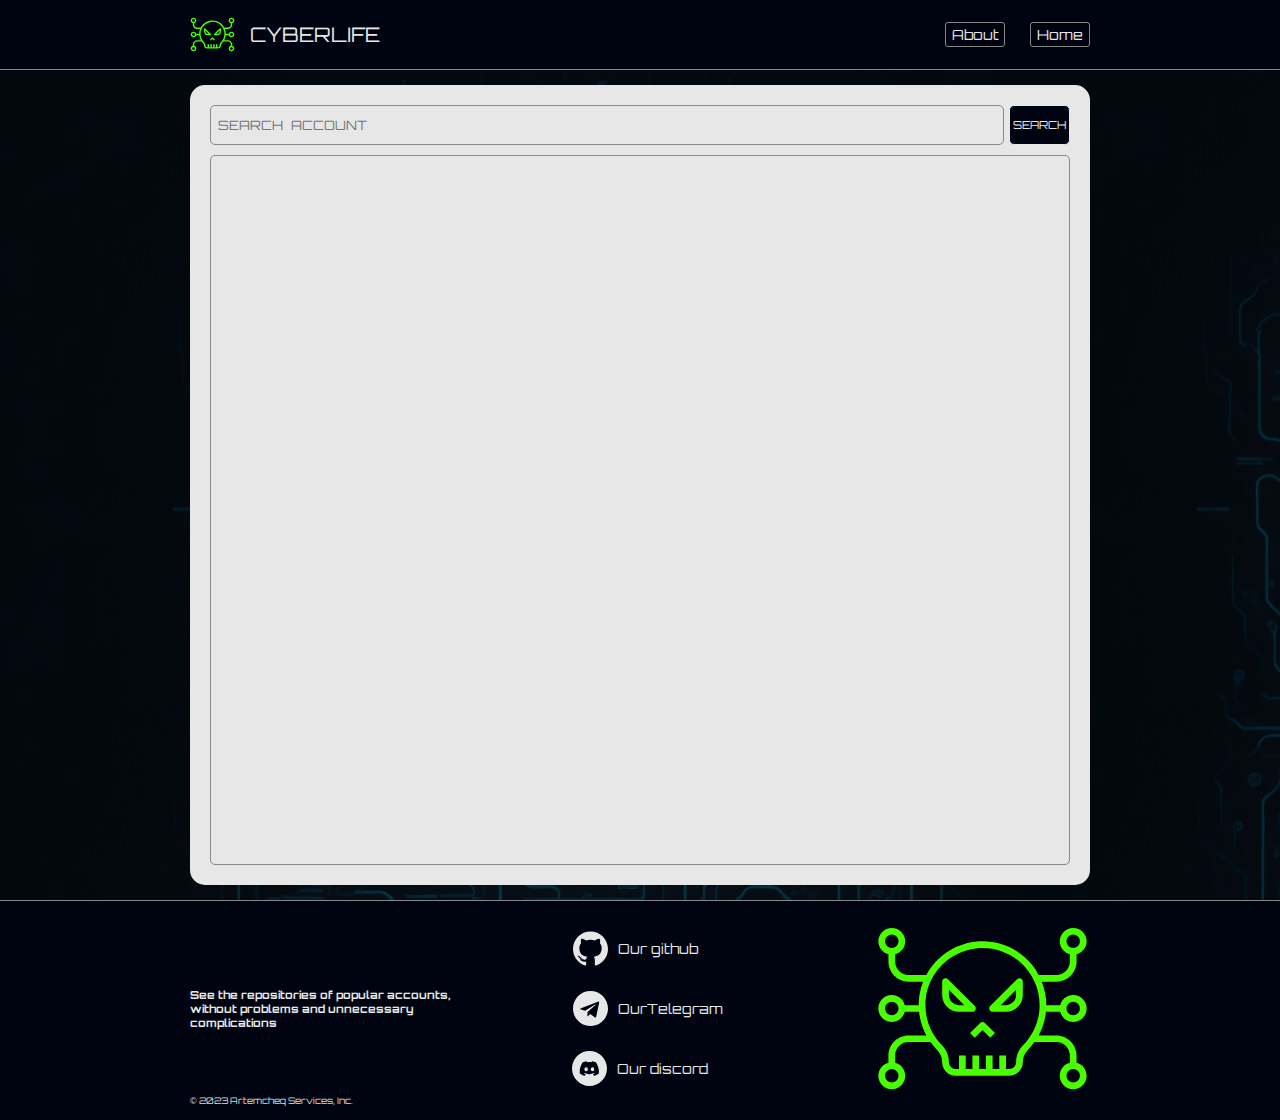
<file: index.html>
<!DOCTYPE html>
<html lang="en">
<head>
    <meta charset="UTF-8">
    <meta http-equiv="X-UA-Compatible" content="IE=edge">
    <meta name="viewport" content="width=device-width, initial-scale=1.0">
    <title>Document</title>
    <link rel="stylesheet" href="./assets/style/style.css">
    <link rel="stylesheet" href="./assets/style/media.css">
</head>
<body>
    <section class="header">
        <div class="container">
            <div class="header__grid">
                <div class="logo d-flex">
                    <div class="header__svg">
                        <svg version="1.1" id="Layer_3" xmlns="http://www.w3.org/2000/svg" xmlns:xlink="http://www.w3.org/1999/xlink" x="0px" y="0px"
	                        viewBox="0 0 64 64" style="enable-background:new 0 0 64 64;" xml:space="preserve">
                            <g>
	                        <path d="M29.924,32.383c0.155-0.374,0.069-0.804-0.217-1.09l-8-8c-0.286-0.286-0.715-0.373-1.09-0.217
		                        C20.244,23.231,20,23.596,20,24v4c0,2.757,2.243,5,5,5h4C29.404,33,29.769,32.756,29.924,32.383z M25,31c-1.654,0-3-1.346-3-3
		                        v-1.586L26.586,31H25z"/>
	                        <path d="M43.383,23.076c-0.375-0.156-0.804-0.069-1.09,0.217l-8,8c-0.286,0.286-0.372,0.716-0.217,1.09
		                        C34.231,32.756,34.596,33,35,33h4c2.757,0,5-2.243,5-5v-4C44,23.596,43.756,23.231,43.383,23.076z M42,28c0,1.654-1.346,3-3,3
		                        h-1.586L42,26.414V28z"/>
	                        <path d="M31.293,36.293l-3,3l1.414,1.414L32,38.414l2.293,2.293l1.414-1.414l-3-3C32.316,35.902,31.684,35.902,31.293,36.293z"/>
	                        <path d="M55.142,33c0.447,1.72,2,3,3.858,3c2.206,0,4-1.794,4-4s-1.794-4-4-4c-1.858,0-3.411,1.28-3.858,3H51
		                        c0-2.424-0.489-4.791-1.366-7H54c3.309,0,6-2.691,6-6v-2.142c1.72-0.447,3-2,3-3.858c0-2.206-1.794-4-4-4s-4,1.794-4,4
		                        c0,1.858,1.28,3.411,3,3.858V18c0,2.206-1.794,4-4,4h-5.294c-1.033-1.918-2.378-3.674-4.033-5.157
		                        c-4.077-3.651-9.343-5.325-14.829-4.724C23.557,12.813,18.176,16.652,15.282,22H10c-2.206,0-4-1.794-4-4v-2.142
		                        c1.72-0.447,3-2,3-3.858c0-2.206-1.794-4-4-4s-4,1.794-4,4c0,1.858,1.28,3.411,3,3.858V18c0,3.309,2.691,6,6,6h4.338
		                        c-0.622,1.563-1.048,3.222-1.23,4.952c-0.072,0.685-0.105,1.369-0.104,2.048H8.858c-0.447-1.72-2-3-3.858-3c-2.206,0-4,1.794-4,4
		                        s1.794,4,4,4c1.858,0,3.411-1.28,3.858-3h4.255c0.262,2.462,0.997,4.836,2.167,7H10c-3.309,0-6,2.691-6,6v2.142
		                        c-1.72,0.447-3,2-3,3.858c0,2.206,1.794,4,4,4s4-1.794,4-4c0-1.858-1.28-3.411-3-3.858V46c0-2.206,1.794-4,4-4h6.526
		                        c0.591,0.828,1.25,1.616,1.979,2.351C19.469,45.323,20,46.619,20,48c0,2.206,1.794,4,4,4h16c2.206,0,4-1.794,4-4
		                        c0-1.382,0.528-2.675,1.486-3.64c0.731-0.737,1.377-1.533,1.969-2.36H54c2.206,0,4,1.794,4,4v2.142c-1.72,0.447-3,2-3,3.858
		                        c0,2.206,1.794,4,4,4s4-1.794,4-4c0-1.858-1.28-3.411-3-3.858V46c0-3.309-2.691-6-6-6h-5.275c1.17-2.159,1.906-4.528,2.165-7
		                        H55.142z M59,30c1.103,0,2,0.897,2,2s-0.897,2-2,2s-2-0.897-2-2S57.897,30,59,30z M57,12c0-1.103,0.897-2,2-2s2,0.897,2,2
		                        s-0.897,2-2,2S57,13.103,57,12z M3,12c0-1.103,0.897-2,2-2s2,0.897,2,2s-0.897,2-2,2S3,13.103,3,12z M5,34c-1.103,0-2-0.897-2-2
		                        s0.897-2,2-2s2,0.897,2,2S6.103,34,5,34z M7,52c0,1.103-0.897,2-2,2s-2-0.897-2-2s0.897-2,2-2S7,50.897,7,52z M61,52
		                        c0,1.103-0.897,2-2,2s-2-0.897-2-2s0.897-2,2-2S61,50.897,61,52z M44.066,42.951C42.734,44.294,42,46.087,42,48
		                        c0,1.103-0.897,2-2,2h-1v-4h-2v4h-2v-4h-2v4h-2v-4h-2v4h-2v-4h-2v4h-1c-1.103,0-2-0.897-2-2c0-1.912-0.737-3.708-2.074-5.057
		                        c-3.607-3.639-5.367-8.662-4.829-13.782c0.826-7.857,7.12-14.188,14.966-15.053c0.658-0.073,1.312-0.109,1.96-0.109
		                        c4.196,0,8.156,1.505,11.315,4.334C46.937,21.556,49,26.173,49,31C49,35.501,47.248,39.746,44.066,42.951z"/>
                            </g>
                        </svg>
                    </div>
                    <a href="./index.html" class="logo__title">Cyberlife</a>
                </div>
                <div class="header__nav d-flex">
                    <a href="./components/about.html" class="header__links pad__home">About</a>
                    <a href="./index.html" class="header__links ">Home</a>
                </div>
            </div>
        </div>
    </section>
    <section class="hero">
        <div class="container">
            <div class="search__accounts d-flex">
                <form action="https://api.github.com/search/repositories" method="get" class="form d-flex">
                    <input type="text" class="input__search" placeholder="SEARCH  ACCOUNT">
                    <button class="search__btn">search</button>
                </form>
                <div class="found__accounts">
                    <div class="write__accounts">

                    </div>
                </div>    
            </div>
        </div>
    </section>
    <section class="footer">
        <div class="container">
            <div class="footer__hero">
                <div class="footer__title-div d-flex">
                    <h4 class="footer__title d-flex footer__title-none">See the repositories of popular accounts, without problems and unnecessary complications</h4>
                </div>
                <div class="footer__contacts d-flex">
                    <div class="footer__github d-flex">
                        <svg viewBox="0 0 256 250" version="1.1" xmlns="http://www.w3.org/2000/svg" xmlns:xlink="http://www.w3.org/1999/xlink" preserveAspectRatio="xMidYMid">
                            <g>
                                <path d="M128.00106,0 C57.3172926,0 0,57.3066942 0,128.00106 C0,184.555281 36.6761997,232.535542 87.534937,249.460899 C93.9320223,250.645779 96.280588,246.684165 96.280588,243.303333 C96.280588,240.251045 96.1618878,230.167899 96.106777,219.472176 C60.4967585,227.215235 52.9826207,204.369712 52.9826207,204.369712 C47.1599584,189.574598 38.770408,185.640538 38.770408,185.640538 C27.1568785,177.696113 39.6458206,177.859325 39.6458206,177.859325 C52.4993419,178.762293 59.267365,191.04987 59.267365,191.04987 C70.6837675,210.618423 89.2115753,204.961093 96.5158685,201.690482 C97.6647155,193.417512 100.981959,187.77078 104.642583,184.574357 C76.211799,181.33766 46.324819,170.362144 46.324819,121.315702 C46.324819,107.340889 51.3250588,95.9223682 59.5132437,86.9583937 C58.1842268,83.7344152 53.8029229,70.715562 60.7532354,53.0843636 C60.7532354,53.0843636 71.5019501,49.6441813 95.9626412,66.2049595 C106.172967,63.368876 117.123047,61.9465949 128.00106,61.8978432 C138.879073,61.9465949 149.837632,63.368876 160.067033,66.2049595 C184.49805,49.6441813 195.231926,53.0843636 195.231926,53.0843636 C202.199197,70.715562 197.815773,83.7344152 196.486756,86.9583937 C204.694018,95.9223682 209.660343,107.340889 209.660343,121.315702 C209.660343,170.478725 179.716133,181.303747 151.213281,184.472614 C155.80443,188.444828 159.895342,196.234518 159.895342,208.176593 C159.895342,225.303317 159.746968,239.087361 159.746968,243.303333 C159.746968,246.709601 162.05102,250.70089 168.53925,249.443941 C219.370432,232.499507 256,184.536204 256,128.00106 C256,57.3066942 198.691187,0 128.00106,0 Z M47.9405593,182.340212 C47.6586465,182.976105 46.6581745,183.166873 45.7467277,182.730227 C44.8183235,182.312656 44.2968914,181.445722 44.5978808,180.80771 C44.8734344,180.152739 45.876026,179.97045 46.8023103,180.409216 C47.7328342,180.826786 48.2627451,181.702199 47.9405593,182.340212 Z M54.2367892,187.958254 C53.6263318,188.524199 52.4329723,188.261363 51.6232682,187.366874 C50.7860088,186.474504 50.6291553,185.281144 51.2480912,184.70672 C51.8776254,184.140775 53.0349512,184.405731 53.8743302,185.298101 C54.7115892,186.201069 54.8748019,187.38595 54.2367892,187.958254 Z M58.5562413,195.146347 C57.7719732,195.691096 56.4895886,195.180261 55.6968417,194.042013 C54.9125733,192.903764 54.9125733,191.538713 55.713799,190.991845 C56.5086651,190.444977 57.7719732,190.936735 58.5753181,192.066505 C59.3574669,193.22383 59.3574669,194.58888 58.5562413,195.146347 Z M65.8613592,203.471174 C65.1597571,204.244846 63.6654083,204.03712 62.5716717,202.981538 C61.4524999,201.94927 61.1409122,200.484596 61.8446341,199.710926 C62.5547146,198.935137 64.0575422,199.15346 65.1597571,200.200564 C66.2704506,201.230712 66.6095936,202.705984 65.8613592,203.471174 Z M75.3025151,206.281542 C74.9930474,207.284134 73.553809,207.739857 72.1039724,207.313809 C70.6562556,206.875043 69.7087748,205.700761 70.0012857,204.687571 C70.302275,203.678621 71.7478721,203.20382 73.2083069,203.659543 C74.6539041,204.09619 75.6035048,205.261994 75.3025151,206.281542 Z M86.046947,207.473627 C86.0829806,208.529209 84.8535871,209.404622 83.3316829,209.4237 C81.8013,209.457614 80.563428,208.603398 80.5464708,207.564772 C80.5464708,206.498591 81.7483088,205.631657 83.2786917,205.606221 C84.8005962,205.576546 86.046947,206.424403 86.046947,207.473627 Z M96.6021471,207.069023 C96.7844366,208.099171 95.7267341,209.156872 94.215428,209.438785 C92.7295577,209.710099 91.3539086,209.074206 91.1652603,208.052538 C90.9808515,206.996955 92.0576306,205.939253 93.5413813,205.66582 C95.054807,205.402984 96.4092596,206.021919 96.6021471,207.069023 Z"></path>
                            </g>
                        </svg>
                        <a class="footer__github-title" href="https://github.com/Artyomcheq" target="_blank"><span class="media__none">Our</span> github</a>
                    </div>
                    <div class="footer__telegram d-flex">
                        <svg width="48" height="48" viewBox="0 0 48 48" fill="none" xmlns="http://www.w3.org/2000/svg">
                            <path fill-rule="evenodd" clip-rule="evenodd" d="M0 24C0 37.2548 10.7452 48 24 48C37.2548 48 48 37.2548 48 24C48 10.7452 37.2548 0 24 0C10.7452 0 0 10.7452 0 24ZM19.6 35L20.0083 28.8823L20.008 28.882L31.1369 18.839C31.6253 18.4055 31.0303 18.1941 30.3819 18.5873L16.6473 27.2523L10.7147 25.4007C9.4335 25.0084 9.4243 24.128 11.0023 23.4951L34.1203 14.5809C35.1762 14.1015 36.1953 14.8345 35.7922 16.4505L31.8552 35.0031C31.5803 36.3215 30.7837 36.6368 29.68 36.0278L23.6827 31.5969L20.8 34.4C20.7909 34.4088 20.7819 34.4176 20.7729 34.4264C20.4505 34.7403 20.1837 35 19.6 35Z"/>
                        </svg>
                        <a class="footer__telegram-title d-flex" href="https://t.me/Artyomcheq" target="_blank"><span class="media__none">Our</span> Telegram</a>
                    </div>
                    <div class="footer__discord d-flex">
                        <svg width="100" height="100" viewBox="0 0 100 100" xmlns="http://www.w3.org/2000/svg">
                            <path fill-rule="evenodd" clip-rule="evenodd" d="M50 100C77.6142 100 100 77.6142 100 50C100 22.3858 77.6142 0 50 0C22.3858 0 0 22.3858 0 50C0 77.6142 22.3858 100 50 100ZM57.3648 29.0029C61.2952 29.6843 65.0543 30.8742 68.5598 32.4892C68.5902 32.5023 68.6161 32.5242 68.6313 32.5549C74.8424 41.7275 77.91 52.0746 76.7632 63.9864C76.7589 64.0368 76.7328 64.0828 76.6916 64.1134C71.9873 67.5822 67.4303 69.688 62.9363 71.0838C62.8647 71.1058 62.7867 71.0795 62.7433 71.0181C61.7049 69.5675 60.7618 68.038 59.9359 66.4318C59.8882 66.3376 59.9316 66.2236 60.0291 66.1864C61.5271 65.6188 62.9515 64.9395 64.3216 64.1354C64.4299 64.0718 64.4364 63.9162 64.3368 63.8417C64.0463 63.6248 63.7579 63.3969 63.4826 63.169C63.4306 63.1274 63.3612 63.1186 63.3026 63.1471C54.4077 67.2732 44.6629 67.2732 35.6618 63.1471C35.6033 63.1208 35.5339 63.1296 35.4841 63.1712C35.2088 63.3991 34.9204 63.6248 34.632 63.8417C34.5323 63.9162 34.541 64.0718 34.6494 64.1354C36.0195 64.9242 37.4438 65.6188 38.9397 66.1886C39.0372 66.2258 39.0828 66.3376 39.035 66.4318C38.2265 68.0402 37.2834 69.5697 36.2255 71.0203C36.1799 71.0795 36.1041 71.1058 36.0325 71.0838C31.5602 69.688 27.0032 67.5822 22.2988 64.1134C22.2598 64.0828 22.2316 64.0346 22.2273 63.9842C21.2691 53.6809 23.2224 43.2482 30.3526 32.5527C30.3699 32.5242 30.3959 32.5023 30.4263 32.4892C33.934 30.872 37.6931 29.6822 41.6214 29.0029C41.6929 28.9919 41.7644 29.0248 41.8013 29.0883C42.2869 29.9517 42.8419 31.0583 43.217 31.9632C47.3577 31.3278 51.5634 31.3278 55.7908 31.9632C56.1658 31.078 56.7014 29.9517 57.1848 29.0883C57.2217 29.0226 57.2932 28.9897 57.3648 29.0029ZM35.4363 52.1448C35.4363 55.2126 37.6693 57.7105 40.3792 57.7105C43.1324 57.7105 45.322 55.2126 45.322 52.1448C45.3654 49.0989 43.1541 46.579 40.3792 46.579C37.626 46.579 35.4363 49.077 35.4363 52.1448ZM53.7118 52.1448C53.7118 55.2126 55.9448 57.7105 58.6546 57.7105C61.4296 57.7105 63.5975 55.2126 63.5975 52.1448C63.6408 49.0989 61.4296 46.579 58.6546 46.579C55.9014 46.579 53.7118 49.077 53.7118 52.1448Z"/>
                        </svg>
                        <a href="https://discordapp.com/users/563677158438862859/" class="footer__discord-title" target="_blank"><span class="media__none">Our</span> discord</a>
                    </div>
                </div>
                <div class="logo__svg svg__none">
                    <svg version="1.1" id="Layer_3" xmlns="http://www.w3.org/2000/svg" xmlns:xlink="http://www.w3.org/1999/xlink" x="0px" y="0px"
                        viewBox="0 0 64 64" style="enable-background:new 0 0 64 64;" xml:space="preserve">
                        <g>
                        <path d="M29.924,32.383c0.155-0.374,0.069-0.804-0.217-1.09l-8-8c-0.286-0.286-0.715-0.373-1.09-0.217
                            C20.244,23.231,20,23.596,20,24v4c0,2.757,2.243,5,5,5h4C29.404,33,29.769,32.756,29.924,32.383z M25,31c-1.654,0-3-1.346-3-3
                            v-1.586L26.586,31H25z"/>
                        <path d="M43.383,23.076c-0.375-0.156-0.804-0.069-1.09,0.217l-8,8c-0.286,0.286-0.372,0.716-0.217,1.09
                            C34.231,32.756,34.596,33,35,33h4c2.757,0,5-2.243,5-5v-4C44,23.596,43.756,23.231,43.383,23.076z M42,28c0,1.654-1.346,3-3,3
                            h-1.586L42,26.414V28z"/>
                        <path d="M31.293,36.293l-3,3l1.414,1.414L32,38.414l2.293,2.293l1.414-1.414l-3-3C32.316,35.902,31.684,35.902,31.293,36.293z"/>
                        <path d="M55.142,33c0.447,1.72,2,3,3.858,3c2.206,0,4-1.794,4-4s-1.794-4-4-4c-1.858,0-3.411,1.28-3.858,3H51
                            c0-2.424-0.489-4.791-1.366-7H54c3.309,0,6-2.691,6-6v-2.142c1.72-0.447,3-2,3-3.858c0-2.206-1.794-4-4-4s-4,1.794-4,4
                            c0,1.858,1.28,3.411,3,3.858V18c0,2.206-1.794,4-4,4h-5.294c-1.033-1.918-2.378-3.674-4.033-5.157
                            c-4.077-3.651-9.343-5.325-14.829-4.724C23.557,12.813,18.176,16.652,15.282,22H10c-2.206,0-4-1.794-4-4v-2.142
                            c1.72-0.447,3-2,3-3.858c0-2.206-1.794-4-4-4s-4,1.794-4,4c0,1.858,1.28,3.411,3,3.858V18c0,3.309,2.691,6,6,6h4.338
                            c-0.622,1.563-1.048,3.222-1.23,4.952c-0.072,0.685-0.105,1.369-0.104,2.048H8.858c-0.447-1.72-2-3-3.858-3c-2.206,0-4,1.794-4,4
                            s1.794,4,4,4c1.858,0,3.411-1.28,3.858-3h4.255c0.262,2.462,0.997,4.836,2.167,7H10c-3.309,0-6,2.691-6,6v2.142
                            c-1.72,0.447-3,2-3,3.858c0,2.206,1.794,4,4,4s4-1.794,4-4c0-1.858-1.28-3.411-3-3.858V46c0-2.206,1.794-4,4-4h6.526
                            c0.591,0.828,1.25,1.616,1.979,2.351C19.469,45.323,20,46.619,20,48c0,2.206,1.794,4,4,4h16c2.206,0,4-1.794,4-4
                            c0-1.382,0.528-2.675,1.486-3.64c0.731-0.737,1.377-1.533,1.969-2.36H54c2.206,0,4,1.794,4,4v2.142c-1.72,0.447-3,2-3,3.858
                            c0,2.206,1.794,4,4,4s4-1.794,4-4c0-1.858-1.28-3.411-3-3.858V46c0-3.309-2.691-6-6-6h-5.275c1.17-2.159,1.906-4.528,2.165-7
                            H55.142z M59,30c1.103,0,2,0.897,2,2s-0.897,2-2,2s-2-0.897-2-2S57.897,30,59,30z M57,12c0-1.103,0.897-2,2-2s2,0.897,2,2
                            s-0.897,2-2,2S57,13.103,57,12z M3,12c0-1.103,0.897-2,2-2s2,0.897,2,2s-0.897,2-2,2S3,13.103,3,12z M5,34c-1.103,0-2-0.897-2-2
                            s0.897-2,2-2s2,0.897,2,2S6.103,34,5,34z M7,52c0,1.103-0.897,2-2,2s-2-0.897-2-2s0.897-2,2-2S7,50.897,7,52z M61,52
                            c0,1.103-0.897,2-2,2s-2-0.897-2-2s0.897-2,2-2S61,50.897,61,52z M44.066,42.951C42.734,44.294,42,46.087,42,48
                            c0,1.103-0.897,2-2,2h-1v-4h-2v4h-2v-4h-2v4h-2v-4h-2v4h-2v-4h-2v4h-1c-1.103,0-2-0.897-2-2c0-1.912-0.737-3.708-2.074-5.057
                            c-3.607-3.639-5.367-8.662-4.829-13.782c0.826-7.857,7.12-14.188,14.966-15.053c0.658-0.073,1.312-0.109,1.96-0.109
                            c4.196,0,8.156,1.505,11.315,4.334C46.937,21.556,49,26.173,49,31C49,35.501,47.248,39.746,44.066,42.951z"/>
                        </g>
                    </svg>
                </div>
            </div>
            <div class="footer__mini-logo d-flex">
                <p class="copywrite__title d-flex">© 2023 Artemcheq Services, Inc.</p>
                <svg version="1.1" id="Layer_3" xmlns="http://www.w3.org/2000/svg" xmlns:xlink="http://www.w3.org/1999/xlink" x="0px" y="0px"
                                viewBox="0 0 64 64" style="enable-background:new 0 0 64 64;" xml:space="preserve">
                                <g>
                                <path d="M29.924,32.383c0.155-0.374,0.069-0.804-0.217-1.09l-8-8c-0.286-0.286-0.715-0.373-1.09-0.217
                                    C20.244,23.231,20,23.596,20,24v4c0,2.757,2.243,5,5,5h4C29.404,33,29.769,32.756,29.924,32.383z M25,31c-1.654,0-3-1.346-3-3
                                    v-1.586L26.586,31H25z"/>
                                <path d="M43.383,23.076c-0.375-0.156-0.804-0.069-1.09,0.217l-8,8c-0.286,0.286-0.372,0.716-0.217,1.09
                                    C34.231,32.756,34.596,33,35,33h4c2.757,0,5-2.243,5-5v-4C44,23.596,43.756,23.231,43.383,23.076z M42,28c0,1.654-1.346,3-3,3
                                    h-1.586L42,26.414V28z"/>
                                <path d="M31.293,36.293l-3,3l1.414,1.414L32,38.414l2.293,2.293l1.414-1.414l-3-3C32.316,35.902,31.684,35.902,31.293,36.293z"/>
                                <path d="M55.142,33c0.447,1.72,2,3,3.858,3c2.206,0,4-1.794,4-4s-1.794-4-4-4c-1.858,0-3.411,1.28-3.858,3H51
                                    c0-2.424-0.489-4.791-1.366-7H54c3.309,0,6-2.691,6-6v-2.142c1.72-0.447,3-2,3-3.858c0-2.206-1.794-4-4-4s-4,1.794-4,4
                                    c0,1.858,1.28,3.411,3,3.858V18c0,2.206-1.794,4-4,4h-5.294c-1.033-1.918-2.378-3.674-4.033-5.157
                                    c-4.077-3.651-9.343-5.325-14.829-4.724C23.557,12.813,18.176,16.652,15.282,22H10c-2.206,0-4-1.794-4-4v-2.142
                                    c1.72-0.447,3-2,3-3.858c0-2.206-1.794-4-4-4s-4,1.794-4,4c0,1.858,1.28,3.411,3,3.858V18c0,3.309,2.691,6,6,6h4.338
                                    c-0.622,1.563-1.048,3.222-1.23,4.952c-0.072,0.685-0.105,1.369-0.104,2.048H8.858c-0.447-1.72-2-3-3.858-3c-2.206,0-4,1.794-4,4
                                    s1.794,4,4,4c1.858,0,3.411-1.28,3.858-3h4.255c0.262,2.462,0.997,4.836,2.167,7H10c-3.309,0-6,2.691-6,6v2.142
                                    c-1.72,0.447-3,2-3,3.858c0,2.206,1.794,4,4,4s4-1.794,4-4c0-1.858-1.28-3.411-3-3.858V46c0-2.206,1.794-4,4-4h6.526
                                    c0.591,0.828,1.25,1.616,1.979,2.351C19.469,45.323,20,46.619,20,48c0,2.206,1.794,4,4,4h16c2.206,0,4-1.794,4-4
                                    c0-1.382,0.528-2.675,1.486-3.64c0.731-0.737,1.377-1.533,1.969-2.36H54c2.206,0,4,1.794,4,4v2.142c-1.72,0.447-3,2-3,3.858
                                    c0,2.206,1.794,4,4,4s4-1.794,4-4c0-1.858-1.28-3.411-3-3.858V46c0-3.309-2.691-6-6-6h-5.275c1.17-2.159,1.906-4.528,2.165-7
                                    H55.142z M59,30c1.103,0,2,0.897,2,2s-0.897,2-2,2s-2-0.897-2-2S57.897,30,59,30z M57,12c0-1.103,0.897-2,2-2s2,0.897,2,2
                                    s-0.897,2-2,2S57,13.103,57,12z M3,12c0-1.103,0.897-2,2-2s2,0.897,2,2s-0.897,2-2,2S3,13.103,3,12z M5,34c-1.103,0-2-0.897-2-2
                                    s0.897-2,2-2s2,0.897,2,2S6.103,34,5,34z M7,52c0,1.103-0.897,2-2,2s-2-0.897-2-2s0.897-2,2-2S7,50.897,7,52z M61,52
                                    c0,1.103-0.897,2-2,2s-2-0.897-2-2s0.897-2,2-2S61,50.897,61,52z M44.066,42.951C42.734,44.294,42,46.087,42,48
                                    c0,1.103-0.897,2-2,2h-1v-4h-2v4h-2v-4h-2v4h-2v-4h-2v4h-2v-4h-2v4h-1c-1.103,0-2-0.897-2-2c0-1.912-0.737-3.708-2.074-5.057
                                    c-3.607-3.639-5.367-8.662-4.829-13.782c0.826-7.857,7.12-14.188,14.966-15.053c0.658-0.073,1.312-0.109,1.96-0.109
                                    c4.196,0,8.156,1.505,11.315,4.334C46.937,21.556,49,26.173,49,31C49,35.501,47.248,39.746,44.066,42.951z"/>
                                </g>
                </svg>
            </div>
        </div>
    </section>

    <script src="./assets/script/script.js"></script>
</body>
</html>
</file>
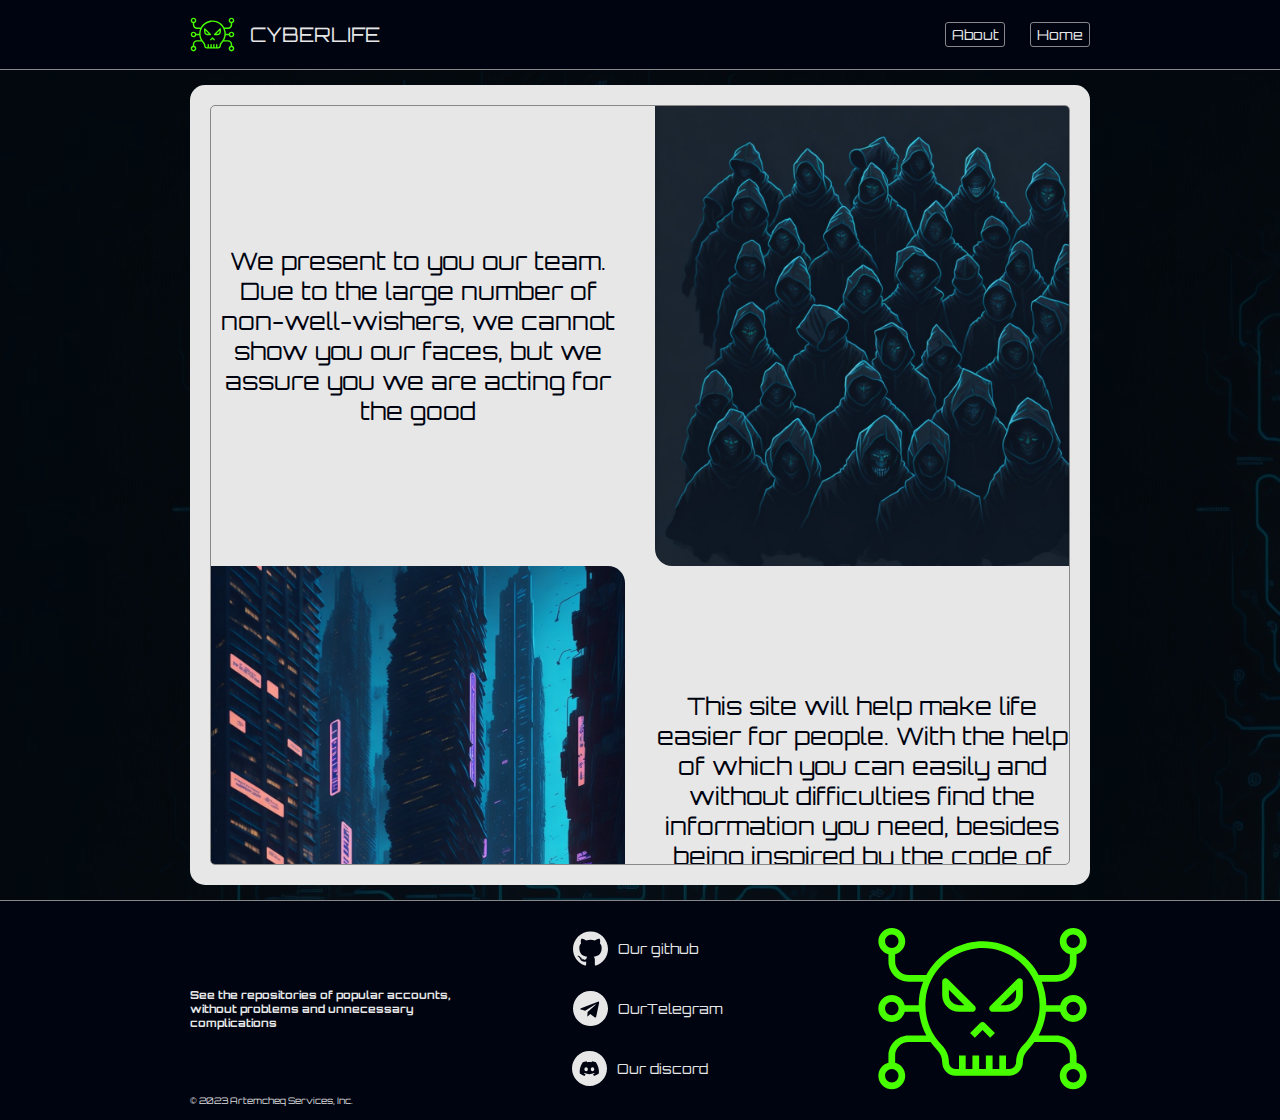
<file: components/about.html>
<!DOCTYPE html>
<html lang="en">
<head>
    <meta charset="UTF-8">
    <meta http-equiv="X-UA-Compatible" content="IE=edge">
    <meta name="viewport" content="width=device-width, initial-scale=1.0">
    <title>Document</title>
    <link rel="stylesheet" href="../assets/style/style.css">
    <link rel="stylesheet" href="../assets/style/media.css">
</head>
<body>
    <section class="header">
        <div class="container">
            <div class="header__grid">
                <div class="logo d-flex">
                    <div class="header__svg">
                        <svg version="1.1" id="Layer_3" xmlns="http://www.w3.org/2000/svg" xmlns:xlink="http://www.w3.org/1999/xlink" x="0px" y="0px"
	                        viewBox="0 0 64 64" style="enable-background:new 0 0 64 64;" xml:space="preserve">
                            <g>
	                        <path d="M29.924,32.383c0.155-0.374,0.069-0.804-0.217-1.09l-8-8c-0.286-0.286-0.715-0.373-1.09-0.217
		                        C20.244,23.231,20,23.596,20,24v4c0,2.757,2.243,5,5,5h4C29.404,33,29.769,32.756,29.924,32.383z M25,31c-1.654,0-3-1.346-3-3
		                        v-1.586L26.586,31H25z"/>
	                        <path d="M43.383,23.076c-0.375-0.156-0.804-0.069-1.09,0.217l-8,8c-0.286,0.286-0.372,0.716-0.217,1.09
		                        C34.231,32.756,34.596,33,35,33h4c2.757,0,5-2.243,5-5v-4C44,23.596,43.756,23.231,43.383,23.076z M42,28c0,1.654-1.346,3-3,3
		                        h-1.586L42,26.414V28z"/>
	                        <path d="M31.293,36.293l-3,3l1.414,1.414L32,38.414l2.293,2.293l1.414-1.414l-3-3C32.316,35.902,31.684,35.902,31.293,36.293z"/>
	                        <path d="M55.142,33c0.447,1.72,2,3,3.858,3c2.206,0,4-1.794,4-4s-1.794-4-4-4c-1.858,0-3.411,1.28-3.858,3H51
		                        c0-2.424-0.489-4.791-1.366-7H54c3.309,0,6-2.691,6-6v-2.142c1.72-0.447,3-2,3-3.858c0-2.206-1.794-4-4-4s-4,1.794-4,4
		                        c0,1.858,1.28,3.411,3,3.858V18c0,2.206-1.794,4-4,4h-5.294c-1.033-1.918-2.378-3.674-4.033-5.157
		                        c-4.077-3.651-9.343-5.325-14.829-4.724C23.557,12.813,18.176,16.652,15.282,22H10c-2.206,0-4-1.794-4-4v-2.142
		                        c1.72-0.447,3-2,3-3.858c0-2.206-1.794-4-4-4s-4,1.794-4,4c0,1.858,1.28,3.411,3,3.858V18c0,3.309,2.691,6,6,6h4.338
		                        c-0.622,1.563-1.048,3.222-1.23,4.952c-0.072,0.685-0.105,1.369-0.104,2.048H8.858c-0.447-1.72-2-3-3.858-3c-2.206,0-4,1.794-4,4
		                        s1.794,4,4,4c1.858,0,3.411-1.28,3.858-3h4.255c0.262,2.462,0.997,4.836,2.167,7H10c-3.309,0-6,2.691-6,6v2.142
		                        c-1.72,0.447-3,2-3,3.858c0,2.206,1.794,4,4,4s4-1.794,4-4c0-1.858-1.28-3.411-3-3.858V46c0-2.206,1.794-4,4-4h6.526
		                        c0.591,0.828,1.25,1.616,1.979,2.351C19.469,45.323,20,46.619,20,48c0,2.206,1.794,4,4,4h16c2.206,0,4-1.794,4-4
		                        c0-1.382,0.528-2.675,1.486-3.64c0.731-0.737,1.377-1.533,1.969-2.36H54c2.206,0,4,1.794,4,4v2.142c-1.72,0.447-3,2-3,3.858
		                        c0,2.206,1.794,4,4,4s4-1.794,4-4c0-1.858-1.28-3.411-3-3.858V46c0-3.309-2.691-6-6-6h-5.275c1.17-2.159,1.906-4.528,2.165-7
		                        H55.142z M59,30c1.103,0,2,0.897,2,2s-0.897,2-2,2s-2-0.897-2-2S57.897,30,59,30z M57,12c0-1.103,0.897-2,2-2s2,0.897,2,2
		                        s-0.897,2-2,2S57,13.103,57,12z M3,12c0-1.103,0.897-2,2-2s2,0.897,2,2s-0.897,2-2,2S3,13.103,3,12z M5,34c-1.103,0-2-0.897-2-2
		                        s0.897-2,2-2s2,0.897,2,2S6.103,34,5,34z M7,52c0,1.103-0.897,2-2,2s-2-0.897-2-2s0.897-2,2-2S7,50.897,7,52z M61,52
		                        c0,1.103-0.897,2-2,2s-2-0.897-2-2s0.897-2,2-2S61,50.897,61,52z M44.066,42.951C42.734,44.294,42,46.087,42,48
		                        c0,1.103-0.897,2-2,2h-1v-4h-2v4h-2v-4h-2v4h-2v-4h-2v4h-2v-4h-2v4h-1c-1.103,0-2-0.897-2-2c0-1.912-0.737-3.708-2.074-5.057
		                        c-3.607-3.639-5.367-8.662-4.829-13.782c0.826-7.857,7.12-14.188,14.966-15.053c0.658-0.073,1.312-0.109,1.96-0.109
		                        c4.196,0,8.156,1.505,11.315,4.334C46.937,21.556,49,26.173,49,31C49,35.501,47.248,39.746,44.066,42.951z"/>
                            </g>
                        </svg>
                    </div>
                    <a href="../index.html" class="logo__title">Cyberlife</a>
                </div>
                <div class="header__nav d-flex">
                    <a href="./about.html" class="header__links pad__home">About</a>
                    <a href="../index.html" class="header__links ">Home</a>
                </div>
            </div>
        </div>
    </section>
    <section class="hero">
        <div class="container">
            <div class="search__accounts d-flex">
                <div class="border__about">
                    <div class="grid__about-hero">
                        <div class="about__team-title-div"> 
                            <p class="about__team-title">We present to you our team. 
                            Due to the large number of non-well-wishers, 
                            we cannot show you our faces, but we assure you we are acting 
                            for the good
                            </p>
                        </div>
                        <div class="about__team">
                            <img src="../assets/images/ourteam.jpg" alt="team">
                        </div>
                        <div class="about__beutifull-future">
                            <div class="beutifull__img">
                                <img src="../assets/images/beutifullfuture.jpg" alt="beutifull future">
                            </div>
                        </div>
                        <div class="about__beutifull-future-title">
                            <p class="future__title">This site will help make life easier 
                            for people. 
                            With the help of which you can easily and without difficulties 
                            find the information you need, besides being inspired by the 
                            code of famous companies and people
                            </p>
                        </div>
                        <div class="about__terrible-future">
                            <p class="terrible__title">
                                And by attracting new people to programming, 
                                we can achieve a decent future and avoid a terrible one.)
                            </p> 
                        </div>
                        <div class="about__terrible-future">
                            <div class="terrible__img">
                                <img src="../assets/images/terriblefuture.jpg" alt="terrible__img">
                            </div>
                        </div>
                    </div>
                </div>
            </div>
        </div>
    </section>
    <section class="footer">
        <div class="container">
            <div class="footer__hero">
                <div class="footer__title-div d-flex">
                    <h4 class="footer__title d-flex footer__title-none">See the repositories of popular accounts, without problems and unnecessary complications</h4>
                </div>
                <div class="footer__contacts d-flex">
                    <div class="footer__github d-flex">
                        <svg viewBox="0 0 256 250" version="1.1" xmlns="http://www.w3.org/2000/svg" xmlns:xlink="http://www.w3.org/1999/xlink" preserveAspectRatio="xMidYMid">
                            <g>
                                <path d="M128.00106,0 C57.3172926,0 0,57.3066942 0,128.00106 C0,184.555281 36.6761997,232.535542 87.534937,249.460899 C93.9320223,250.645779 96.280588,246.684165 96.280588,243.303333 C96.280588,240.251045 96.1618878,230.167899 96.106777,219.472176 C60.4967585,227.215235 52.9826207,204.369712 52.9826207,204.369712 C47.1599584,189.574598 38.770408,185.640538 38.770408,185.640538 C27.1568785,177.696113 39.6458206,177.859325 39.6458206,177.859325 C52.4993419,178.762293 59.267365,191.04987 59.267365,191.04987 C70.6837675,210.618423 89.2115753,204.961093 96.5158685,201.690482 C97.6647155,193.417512 100.981959,187.77078 104.642583,184.574357 C76.211799,181.33766 46.324819,170.362144 46.324819,121.315702 C46.324819,107.340889 51.3250588,95.9223682 59.5132437,86.9583937 C58.1842268,83.7344152 53.8029229,70.715562 60.7532354,53.0843636 C60.7532354,53.0843636 71.5019501,49.6441813 95.9626412,66.2049595 C106.172967,63.368876 117.123047,61.9465949 128.00106,61.8978432 C138.879073,61.9465949 149.837632,63.368876 160.067033,66.2049595 C184.49805,49.6441813 195.231926,53.0843636 195.231926,53.0843636 C202.199197,70.715562 197.815773,83.7344152 196.486756,86.9583937 C204.694018,95.9223682 209.660343,107.340889 209.660343,121.315702 C209.660343,170.478725 179.716133,181.303747 151.213281,184.472614 C155.80443,188.444828 159.895342,196.234518 159.895342,208.176593 C159.895342,225.303317 159.746968,239.087361 159.746968,243.303333 C159.746968,246.709601 162.05102,250.70089 168.53925,249.443941 C219.370432,232.499507 256,184.536204 256,128.00106 C256,57.3066942 198.691187,0 128.00106,0 Z M47.9405593,182.340212 C47.6586465,182.976105 46.6581745,183.166873 45.7467277,182.730227 C44.8183235,182.312656 44.2968914,181.445722 44.5978808,180.80771 C44.8734344,180.152739 45.876026,179.97045 46.8023103,180.409216 C47.7328342,180.826786 48.2627451,181.702199 47.9405593,182.340212 Z M54.2367892,187.958254 C53.6263318,188.524199 52.4329723,188.261363 51.6232682,187.366874 C50.7860088,186.474504 50.6291553,185.281144 51.2480912,184.70672 C51.8776254,184.140775 53.0349512,184.405731 53.8743302,185.298101 C54.7115892,186.201069 54.8748019,187.38595 54.2367892,187.958254 Z M58.5562413,195.146347 C57.7719732,195.691096 56.4895886,195.180261 55.6968417,194.042013 C54.9125733,192.903764 54.9125733,191.538713 55.713799,190.991845 C56.5086651,190.444977 57.7719732,190.936735 58.5753181,192.066505 C59.3574669,193.22383 59.3574669,194.58888 58.5562413,195.146347 Z M65.8613592,203.471174 C65.1597571,204.244846 63.6654083,204.03712 62.5716717,202.981538 C61.4524999,201.94927 61.1409122,200.484596 61.8446341,199.710926 C62.5547146,198.935137 64.0575422,199.15346 65.1597571,200.200564 C66.2704506,201.230712 66.6095936,202.705984 65.8613592,203.471174 Z M75.3025151,206.281542 C74.9930474,207.284134 73.553809,207.739857 72.1039724,207.313809 C70.6562556,206.875043 69.7087748,205.700761 70.0012857,204.687571 C70.302275,203.678621 71.7478721,203.20382 73.2083069,203.659543 C74.6539041,204.09619 75.6035048,205.261994 75.3025151,206.281542 Z M86.046947,207.473627 C86.0829806,208.529209 84.8535871,209.404622 83.3316829,209.4237 C81.8013,209.457614 80.563428,208.603398 80.5464708,207.564772 C80.5464708,206.498591 81.7483088,205.631657 83.2786917,205.606221 C84.8005962,205.576546 86.046947,206.424403 86.046947,207.473627 Z M96.6021471,207.069023 C96.7844366,208.099171 95.7267341,209.156872 94.215428,209.438785 C92.7295577,209.710099 91.3539086,209.074206 91.1652603,208.052538 C90.9808515,206.996955 92.0576306,205.939253 93.5413813,205.66582 C95.054807,205.402984 96.4092596,206.021919 96.6021471,207.069023 Z"></path>
                            </g>
                        </svg>
                        <a class="footer__github-title" href="https://github.com/Artyomcheq" target="_blank"><span class="media__none">Our</span> github</a>
                    </div>
                    <div class="footer__telegram d-flex">
                        <svg width="48" height="48" viewBox="0 0 48 48" fill="none" xmlns="http://www.w3.org/2000/svg">
                            <path fill-rule="evenodd" clip-rule="evenodd" d="M0 24C0 37.2548 10.7452 48 24 48C37.2548 48 48 37.2548 48 24C48 10.7452 37.2548 0 24 0C10.7452 0 0 10.7452 0 24ZM19.6 35L20.0083 28.8823L20.008 28.882L31.1369 18.839C31.6253 18.4055 31.0303 18.1941 30.3819 18.5873L16.6473 27.2523L10.7147 25.4007C9.4335 25.0084 9.4243 24.128 11.0023 23.4951L34.1203 14.5809C35.1762 14.1015 36.1953 14.8345 35.7922 16.4505L31.8552 35.0031C31.5803 36.3215 30.7837 36.6368 29.68 36.0278L23.6827 31.5969L20.8 34.4C20.7909 34.4088 20.7819 34.4176 20.7729 34.4264C20.4505 34.7403 20.1837 35 19.6 35Z"/>
                        </svg>
                        <a class="footer__telegram-title d-flex" href="https://t.me/Artyomcheq" target="_blank"><span class="media__none">Our</span> Telegram</a>
                    </div>
                    <div class="footer__discord d-flex">
                        <svg width="100" height="100" viewBox="0 0 100 100" xmlns="http://www.w3.org/2000/svg">
                            <path fill-rule="evenodd" clip-rule="evenodd" d="M50 100C77.6142 100 100 77.6142 100 50C100 22.3858 77.6142 0 50 0C22.3858 0 0 22.3858 0 50C0 77.6142 22.3858 100 50 100ZM57.3648 29.0029C61.2952 29.6843 65.0543 30.8742 68.5598 32.4892C68.5902 32.5023 68.6161 32.5242 68.6313 32.5549C74.8424 41.7275 77.91 52.0746 76.7632 63.9864C76.7589 64.0368 76.7328 64.0828 76.6916 64.1134C71.9873 67.5822 67.4303 69.688 62.9363 71.0838C62.8647 71.1058 62.7867 71.0795 62.7433 71.0181C61.7049 69.5675 60.7618 68.038 59.9359 66.4318C59.8882 66.3376 59.9316 66.2236 60.0291 66.1864C61.5271 65.6188 62.9515 64.9395 64.3216 64.1354C64.4299 64.0718 64.4364 63.9162 64.3368 63.8417C64.0463 63.6248 63.7579 63.3969 63.4826 63.169C63.4306 63.1274 63.3612 63.1186 63.3026 63.1471C54.4077 67.2732 44.6629 67.2732 35.6618 63.1471C35.6033 63.1208 35.5339 63.1296 35.4841 63.1712C35.2088 63.3991 34.9204 63.6248 34.632 63.8417C34.5323 63.9162 34.541 64.0718 34.6494 64.1354C36.0195 64.9242 37.4438 65.6188 38.9397 66.1886C39.0372 66.2258 39.0828 66.3376 39.035 66.4318C38.2265 68.0402 37.2834 69.5697 36.2255 71.0203C36.1799 71.0795 36.1041 71.1058 36.0325 71.0838C31.5602 69.688 27.0032 67.5822 22.2988 64.1134C22.2598 64.0828 22.2316 64.0346 22.2273 63.9842C21.2691 53.6809 23.2224 43.2482 30.3526 32.5527C30.3699 32.5242 30.3959 32.5023 30.4263 32.4892C33.934 30.872 37.6931 29.6822 41.6214 29.0029C41.6929 28.9919 41.7644 29.0248 41.8013 29.0883C42.2869 29.9517 42.8419 31.0583 43.217 31.9632C47.3577 31.3278 51.5634 31.3278 55.7908 31.9632C56.1658 31.078 56.7014 29.9517 57.1848 29.0883C57.2217 29.0226 57.2932 28.9897 57.3648 29.0029ZM35.4363 52.1448C35.4363 55.2126 37.6693 57.7105 40.3792 57.7105C43.1324 57.7105 45.322 55.2126 45.322 52.1448C45.3654 49.0989 43.1541 46.579 40.3792 46.579C37.626 46.579 35.4363 49.077 35.4363 52.1448ZM53.7118 52.1448C53.7118 55.2126 55.9448 57.7105 58.6546 57.7105C61.4296 57.7105 63.5975 55.2126 63.5975 52.1448C63.6408 49.0989 61.4296 46.579 58.6546 46.579C55.9014 46.579 53.7118 49.077 53.7118 52.1448Z"/>
                        </svg>
                        <a href="https://discordapp.com/users/563677158438862859/" class="footer__discord-title" target="_blank"><span class="media__none">Our</span> discord</a>
                    </div> 
                </div>
                <div class="logo__svg svg__none">
                    <svg version="1.1" id="Layer_3" xmlns="http://www.w3.org/2000/svg" xmlns:xlink="http://www.w3.org/1999/xlink" x="0px" y="0px"
                            viewBox="0 0 64 64" style="enable-background:new 0 0 64 64;" xml:space="preserve">
                            <g>
                            <path d="M29.924,32.383c0.155-0.374,0.069-0.804-0.217-1.09l-8-8c-0.286-0.286-0.715-0.373-1.09-0.217
                                C20.244,23.231,20,23.596,20,24v4c0,2.757,2.243,5,5,5h4C29.404,33,29.769,32.756,29.924,32.383z M25,31c-1.654,0-3-1.346-3-3
                                v-1.586L26.586,31H25z"/>
                            <path d="M43.383,23.076c-0.375-0.156-0.804-0.069-1.09,0.217l-8,8c-0.286,0.286-0.372,0.716-0.217,1.09
                                C34.231,32.756,34.596,33,35,33h4c2.757,0,5-2.243,5-5v-4C44,23.596,43.756,23.231,43.383,23.076z M42,28c0,1.654-1.346,3-3,3
                                h-1.586L42,26.414V28z"/>
                            <path d="M31.293,36.293l-3,3l1.414,1.414L32,38.414l2.293,2.293l1.414-1.414l-3-3C32.316,35.902,31.684,35.902,31.293,36.293z"/>
                            <path d="M55.142,33c0.447,1.72,2,3,3.858,3c2.206,0,4-1.794,4-4s-1.794-4-4-4c-1.858,0-3.411,1.28-3.858,3H51
                                c0-2.424-0.489-4.791-1.366-7H54c3.309,0,6-2.691,6-6v-2.142c1.72-0.447,3-2,3-3.858c0-2.206-1.794-4-4-4s-4,1.794-4,4
                                c0,1.858,1.28,3.411,3,3.858V18c0,2.206-1.794,4-4,4h-5.294c-1.033-1.918-2.378-3.674-4.033-5.157
                                c-4.077-3.651-9.343-5.325-14.829-4.724C23.557,12.813,18.176,16.652,15.282,22H10c-2.206,0-4-1.794-4-4v-2.142
                                c1.72-0.447,3-2,3-3.858c0-2.206-1.794-4-4-4s-4,1.794-4,4c0,1.858,1.28,3.411,3,3.858V18c0,3.309,2.691,6,6,6h4.338
                                c-0.622,1.563-1.048,3.222-1.23,4.952c-0.072,0.685-0.105,1.369-0.104,2.048H8.858c-0.447-1.72-2-3-3.858-3c-2.206,0-4,1.794-4,4
                                s1.794,4,4,4c1.858,0,3.411-1.28,3.858-3h4.255c0.262,2.462,0.997,4.836,2.167,7H10c-3.309,0-6,2.691-6,6v2.142
                                c-1.72,0.447-3,2-3,3.858c0,2.206,1.794,4,4,4s4-1.794,4-4c0-1.858-1.28-3.411-3-3.858V46c0-2.206,1.794-4,4-4h6.526
                                c0.591,0.828,1.25,1.616,1.979,2.351C19.469,45.323,20,46.619,20,48c0,2.206,1.794,4,4,4h16c2.206,0,4-1.794,4-4
                                c0-1.382,0.528-2.675,1.486-3.64c0.731-0.737,1.377-1.533,1.969-2.36H54c2.206,0,4,1.794,4,4v2.142c-1.72,0.447-3,2-3,3.858
                                c0,2.206,1.794,4,4,4s4-1.794,4-4c0-1.858-1.28-3.411-3-3.858V46c0-3.309-2.691-6-6-6h-5.275c1.17-2.159,1.906-4.528,2.165-7
                                H55.142z M59,30c1.103,0,2,0.897,2,2s-0.897,2-2,2s-2-0.897-2-2S57.897,30,59,30z M57,12c0-1.103,0.897-2,2-2s2,0.897,2,2
                                s-0.897,2-2,2S57,13.103,57,12z M3,12c0-1.103,0.897-2,2-2s2,0.897,2,2s-0.897,2-2,2S3,13.103,3,12z M5,34c-1.103,0-2-0.897-2-2
                                s0.897-2,2-2s2,0.897,2,2S6.103,34,5,34z M7,52c0,1.103-0.897,2-2,2s-2-0.897-2-2s0.897-2,2-2S7,50.897,7,52z M61,52
                                c0,1.103-0.897,2-2,2s-2-0.897-2-2s0.897-2,2-2S61,50.897,61,52z M44.066,42.951C42.734,44.294,42,46.087,42,48
                                c0,1.103-0.897,2-2,2h-1v-4h-2v4h-2v-4h-2v4h-2v-4h-2v4h-2v-4h-2v4h-1c-1.103,0-2-0.897-2-2c0-1.912-0.737-3.708-2.074-5.057
                                c-3.607-3.639-5.367-8.662-4.829-13.782c0.826-7.857,7.12-14.188,14.966-15.053c0.658-0.073,1.312-0.109,1.96-0.109
                                c4.196,0,8.156,1.505,11.315,4.334C46.937,21.556,49,26.173,49,31C49,35.501,47.248,39.746,44.066,42.951z"/>
                            </g>
                    </svg>
                </div>
            </div>
            <div class="footer__mini-logo d-flex">
            <p class="copywrite__title d-flex">© 2023 Artemcheq Services, Inc.</p>
                <svg version="1.1" id="Layer_3" xmlns="http://www.w3.org/2000/svg" xmlns:xlink="http://www.w3.org/1999/xlink" x="0px" y="0px"
                            viewBox="0 0 64 64" style="enable-background:new 0 0 64 64;" xml:space="preserve">
                            <g>
                            <path d="M29.924,32.383c0.155-0.374,0.069-0.804-0.217-1.09l-8-8c-0.286-0.286-0.715-0.373-1.09-0.217
                                C20.244,23.231,20,23.596,20,24v4c0,2.757,2.243,5,5,5h4C29.404,33,29.769,32.756,29.924,32.383z M25,31c-1.654,0-3-1.346-3-3
                                v-1.586L26.586,31H25z"/>
                            <path d="M43.383,23.076c-0.375-0.156-0.804-0.069-1.09,0.217l-8,8c-0.286,0.286-0.372,0.716-0.217,1.09
                                C34.231,32.756,34.596,33,35,33h4c2.757,0,5-2.243,5-5v-4C44,23.596,43.756,23.231,43.383,23.076z M42,28c0,1.654-1.346,3-3,3
                                h-1.586L42,26.414V28z"/>
                            <path d="M31.293,36.293l-3,3l1.414,1.414L32,38.414l2.293,2.293l1.414-1.414l-3-3C32.316,35.902,31.684,35.902,31.293,36.293z"/>
                            <path d="M55.142,33c0.447,1.72,2,3,3.858,3c2.206,0,4-1.794,4-4s-1.794-4-4-4c-1.858,0-3.411,1.28-3.858,3H51
                                c0-2.424-0.489-4.791-1.366-7H54c3.309,0,6-2.691,6-6v-2.142c1.72-0.447,3-2,3-3.858c0-2.206-1.794-4-4-4s-4,1.794-4,4
                                c0,1.858,1.28,3.411,3,3.858V18c0,2.206-1.794,4-4,4h-5.294c-1.033-1.918-2.378-3.674-4.033-5.157
                                c-4.077-3.651-9.343-5.325-14.829-4.724C23.557,12.813,18.176,16.652,15.282,22H10c-2.206,0-4-1.794-4-4v-2.142
                                c1.72-0.447,3-2,3-3.858c0-2.206-1.794-4-4-4s-4,1.794-4,4c0,1.858,1.28,3.411,3,3.858V18c0,3.309,2.691,6,6,6h4.338
                                c-0.622,1.563-1.048,3.222-1.23,4.952c-0.072,0.685-0.105,1.369-0.104,2.048H8.858c-0.447-1.72-2-3-3.858-3c-2.206,0-4,1.794-4,4
                                s1.794,4,4,4c1.858,0,3.411-1.28,3.858-3h4.255c0.262,2.462,0.997,4.836,2.167,7H10c-3.309,0-6,2.691-6,6v2.142
                                c-1.72,0.447-3,2-3,3.858c0,2.206,1.794,4,4,4s4-1.794,4-4c0-1.858-1.28-3.411-3-3.858V46c0-2.206,1.794-4,4-4h6.526
                                c0.591,0.828,1.25,1.616,1.979,2.351C19.469,45.323,20,46.619,20,48c0,2.206,1.794,4,4,4h16c2.206,0,4-1.794,4-4
                                c0-1.382,0.528-2.675,1.486-3.64c0.731-0.737,1.377-1.533,1.969-2.36H54c2.206,0,4,1.794,4,4v2.142c-1.72,0.447-3,2-3,3.858
                                c0,2.206,1.794,4,4,4s4-1.794,4-4c0-1.858-1.28-3.411-3-3.858V46c0-3.309-2.691-6-6-6h-5.275c1.17-2.159,1.906-4.528,2.165-7
                                H55.142z M59,30c1.103,0,2,0.897,2,2s-0.897,2-2,2s-2-0.897-2-2S57.897,30,59,30z M57,12c0-1.103,0.897-2,2-2s2,0.897,2,2
                                s-0.897,2-2,2S57,13.103,57,12z M3,12c0-1.103,0.897-2,2-2s2,0.897,2,2s-0.897,2-2,2S3,13.103,3,12z M5,34c-1.103,0-2-0.897-2-2
                                s0.897-2,2-2s2,0.897,2,2S6.103,34,5,34z M7,52c0,1.103-0.897,2-2,2s-2-0.897-2-2s0.897-2,2-2S7,50.897,7,52z M61,52
                                c0,1.103-0.897,2-2,2s-2-0.897-2-2s0.897-2,2-2S61,50.897,61,52z M44.066,42.951C42.734,44.294,42,46.087,42,48
                                c0,1.103-0.897,2-2,2h-1v-4h-2v4h-2v-4h-2v4h-2v-4h-2v4h-2v-4h-2v4h-1c-1.103,0-2-0.897-2-2c0-1.912-0.737-3.708-2.074-5.057
                                c-3.607-3.639-5.367-8.662-4.829-13.782c0.826-7.857,7.12-14.188,14.966-15.053c0.658-0.073,1.312-0.109,1.96-0.109
                                c4.196,0,8.156,1.505,11.315,4.334C46.937,21.556,49,26.173,49,31C49,35.501,47.248,39.746,44.066,42.951z"/>
                            </g>
                </svg>
            </div>
        </div>
    </section>
</body>
</html>
</file>
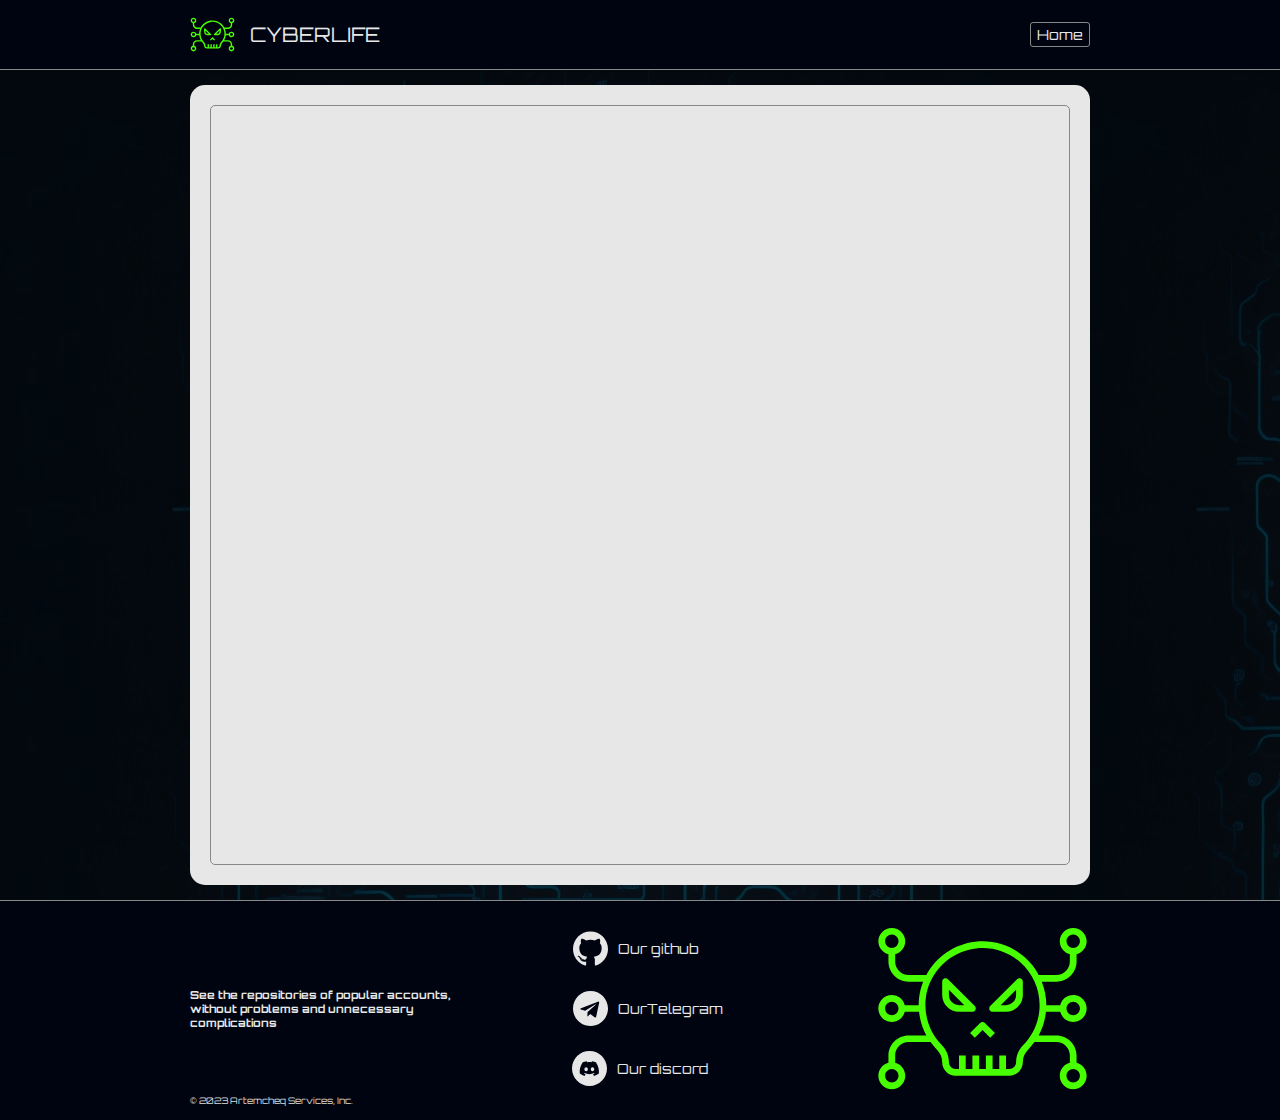
<file: components/details.html>
<!DOCTYPE html>
<html lang="en">
<head>
    <meta charset="UTF-8">
    <meta http-equiv="X-UA-Compatible" content="IE=edge">
    <meta name="viewport" content="width=device-width, initial-scale=1.0">
    <title>Document</title>
    <link rel="stylesheet" href="../assets/style/style.css">
    <link rel="stylesheet" href="../assets/style/media.css">
</head>
<body>
    <section class="header">
        <div class="container">
            <div class="header__grid">
                <div class="logo d-flex">
                    <div class="header__svg">
                        <svg version="1.1" id="Layer_3" xmlns="http://www.w3.org/2000/svg" xmlns:xlink="http://www.w3.org/1999/xlink" x="0px" y="0px"
	                        viewBox="0 0 64 64" style="enable-background:new 0 0 64 64;" xml:space="preserve">
                            <g>
	                        <path d="M29.924,32.383c0.155-0.374,0.069-0.804-0.217-1.09l-8-8c-0.286-0.286-0.715-0.373-1.09-0.217
		                        C20.244,23.231,20,23.596,20,24v4c0,2.757,2.243,5,5,5h4C29.404,33,29.769,32.756,29.924,32.383z M25,31c-1.654,0-3-1.346-3-3
		                        v-1.586L26.586,31H25z"/>
	                        <path d="M43.383,23.076c-0.375-0.156-0.804-0.069-1.09,0.217l-8,8c-0.286,0.286-0.372,0.716-0.217,1.09
		                        C34.231,32.756,34.596,33,35,33h4c2.757,0,5-2.243,5-5v-4C44,23.596,43.756,23.231,43.383,23.076z M42,28c0,1.654-1.346,3-3,3
		                        h-1.586L42,26.414V28z"/>
	                        <path d="M31.293,36.293l-3,3l1.414,1.414L32,38.414l2.293,2.293l1.414-1.414l-3-3C32.316,35.902,31.684,35.902,31.293,36.293z"/>
	                        <path d="M55.142,33c0.447,1.72,2,3,3.858,3c2.206,0,4-1.794,4-4s-1.794-4-4-4c-1.858,0-3.411,1.28-3.858,3H51
		                        c0-2.424-0.489-4.791-1.366-7H54c3.309,0,6-2.691,6-6v-2.142c1.72-0.447,3-2,3-3.858c0-2.206-1.794-4-4-4s-4,1.794-4,4
		                        c0,1.858,1.28,3.411,3,3.858V18c0,2.206-1.794,4-4,4h-5.294c-1.033-1.918-2.378-3.674-4.033-5.157
		                        c-4.077-3.651-9.343-5.325-14.829-4.724C23.557,12.813,18.176,16.652,15.282,22H10c-2.206,0-4-1.794-4-4v-2.142
		                        c1.72-0.447,3-2,3-3.858c0-2.206-1.794-4-4-4s-4,1.794-4,4c0,1.858,1.28,3.411,3,3.858V18c0,3.309,2.691,6,6,6h4.338
		                        c-0.622,1.563-1.048,3.222-1.23,4.952c-0.072,0.685-0.105,1.369-0.104,2.048H8.858c-0.447-1.72-2-3-3.858-3c-2.206,0-4,1.794-4,4
		                        s1.794,4,4,4c1.858,0,3.411-1.28,3.858-3h4.255c0.262,2.462,0.997,4.836,2.167,7H10c-3.309,0-6,2.691-6,6v2.142
		                        c-1.72,0.447-3,2-3,3.858c0,2.206,1.794,4,4,4s4-1.794,4-4c0-1.858-1.28-3.411-3-3.858V46c0-2.206,1.794-4,4-4h6.526
		                        c0.591,0.828,1.25,1.616,1.979,2.351C19.469,45.323,20,46.619,20,48c0,2.206,1.794,4,4,4h16c2.206,0,4-1.794,4-4
		                        c0-1.382,0.528-2.675,1.486-3.64c0.731-0.737,1.377-1.533,1.969-2.36H54c2.206,0,4,1.794,4,4v2.142c-1.72,0.447-3,2-3,3.858
		                        c0,2.206,1.794,4,4,4s4-1.794,4-4c0-1.858-1.28-3.411-3-3.858V46c0-3.309-2.691-6-6-6h-5.275c1.17-2.159,1.906-4.528,2.165-7
		                        H55.142z M59,30c1.103,0,2,0.897,2,2s-0.897,2-2,2s-2-0.897-2-2S57.897,30,59,30z M57,12c0-1.103,0.897-2,2-2s2,0.897,2,2
		                        s-0.897,2-2,2S57,13.103,57,12z M3,12c0-1.103,0.897-2,2-2s2,0.897,2,2s-0.897,2-2,2S3,13.103,3,12z M5,34c-1.103,0-2-0.897-2-2
		                        s0.897-2,2-2s2,0.897,2,2S6.103,34,5,34z M7,52c0,1.103-0.897,2-2,2s-2-0.897-2-2s0.897-2,2-2S7,50.897,7,52z M61,52
		                        c0,1.103-0.897,2-2,2s-2-0.897-2-2s0.897-2,2-2S61,50.897,61,52z M44.066,42.951C42.734,44.294,42,46.087,42,48
		                        c0,1.103-0.897,2-2,2h-1v-4h-2v4h-2v-4h-2v4h-2v-4h-2v4h-2v-4h-2v4h-1c-1.103,0-2-0.897-2-2c0-1.912-0.737-3.708-2.074-5.057
		                        c-3.607-3.639-5.367-8.662-4.829-13.782c0.826-7.857,7.12-14.188,14.966-15.053c0.658-0.073,1.312-0.109,1.96-0.109
		                        c4.196,0,8.156,1.505,11.315,4.334C46.937,21.556,49,26.173,49,31C49,35.501,47.248,39.746,44.066,42.951z"/>
                            </g>
                        </svg>
                    </div>
                    <a href="../index.html" class="logo__title">Cyberlife</a>
                </div>
                <div class="header__nav d-flex">
                    <a href="../index.html" class="header__links ">Home</a>
                </div>
            </div>
        </div>
    </section>
    <section class="hero">
        <div class="container">
            <div class="search__accounts d-flex">
                <div class="border__details">
                    <div class="more__info-accounts">
                    
                    </div>
                </div>
            </div>
        </div>
    </section>
    <section class="footer">
        <div class="container">
            <div class="footer__hero">
                <div class="footer__title-div d-flex">
                    <h4 class="footer__title d-flex footer__title-none">See the repositories of popular accounts, without problems and unnecessary complications</h4>
                </div>
                <div class="footer__contacts d-flex">
                    <div class="footer__github d-flex">
                        <svg viewBox="0 0 256 250" version="1.1" xmlns="http://www.w3.org/2000/svg" xmlns:xlink="http://www.w3.org/1999/xlink" preserveAspectRatio="xMidYMid">
                            <g>
                                <path d="M128.00106,0 C57.3172926,0 0,57.3066942 0,128.00106 C0,184.555281 36.6761997,232.535542 87.534937,249.460899 C93.9320223,250.645779 96.280588,246.684165 96.280588,243.303333 C96.280588,240.251045 96.1618878,230.167899 96.106777,219.472176 C60.4967585,227.215235 52.9826207,204.369712 52.9826207,204.369712 C47.1599584,189.574598 38.770408,185.640538 38.770408,185.640538 C27.1568785,177.696113 39.6458206,177.859325 39.6458206,177.859325 C52.4993419,178.762293 59.267365,191.04987 59.267365,191.04987 C70.6837675,210.618423 89.2115753,204.961093 96.5158685,201.690482 C97.6647155,193.417512 100.981959,187.77078 104.642583,184.574357 C76.211799,181.33766 46.324819,170.362144 46.324819,121.315702 C46.324819,107.340889 51.3250588,95.9223682 59.5132437,86.9583937 C58.1842268,83.7344152 53.8029229,70.715562 60.7532354,53.0843636 C60.7532354,53.0843636 71.5019501,49.6441813 95.9626412,66.2049595 C106.172967,63.368876 117.123047,61.9465949 128.00106,61.8978432 C138.879073,61.9465949 149.837632,63.368876 160.067033,66.2049595 C184.49805,49.6441813 195.231926,53.0843636 195.231926,53.0843636 C202.199197,70.715562 197.815773,83.7344152 196.486756,86.9583937 C204.694018,95.9223682 209.660343,107.340889 209.660343,121.315702 C209.660343,170.478725 179.716133,181.303747 151.213281,184.472614 C155.80443,188.444828 159.895342,196.234518 159.895342,208.176593 C159.895342,225.303317 159.746968,239.087361 159.746968,243.303333 C159.746968,246.709601 162.05102,250.70089 168.53925,249.443941 C219.370432,232.499507 256,184.536204 256,128.00106 C256,57.3066942 198.691187,0 128.00106,0 Z M47.9405593,182.340212 C47.6586465,182.976105 46.6581745,183.166873 45.7467277,182.730227 C44.8183235,182.312656 44.2968914,181.445722 44.5978808,180.80771 C44.8734344,180.152739 45.876026,179.97045 46.8023103,180.409216 C47.7328342,180.826786 48.2627451,181.702199 47.9405593,182.340212 Z M54.2367892,187.958254 C53.6263318,188.524199 52.4329723,188.261363 51.6232682,187.366874 C50.7860088,186.474504 50.6291553,185.281144 51.2480912,184.70672 C51.8776254,184.140775 53.0349512,184.405731 53.8743302,185.298101 C54.7115892,186.201069 54.8748019,187.38595 54.2367892,187.958254 Z M58.5562413,195.146347 C57.7719732,195.691096 56.4895886,195.180261 55.6968417,194.042013 C54.9125733,192.903764 54.9125733,191.538713 55.713799,190.991845 C56.5086651,190.444977 57.7719732,190.936735 58.5753181,192.066505 C59.3574669,193.22383 59.3574669,194.58888 58.5562413,195.146347 Z M65.8613592,203.471174 C65.1597571,204.244846 63.6654083,204.03712 62.5716717,202.981538 C61.4524999,201.94927 61.1409122,200.484596 61.8446341,199.710926 C62.5547146,198.935137 64.0575422,199.15346 65.1597571,200.200564 C66.2704506,201.230712 66.6095936,202.705984 65.8613592,203.471174 Z M75.3025151,206.281542 C74.9930474,207.284134 73.553809,207.739857 72.1039724,207.313809 C70.6562556,206.875043 69.7087748,205.700761 70.0012857,204.687571 C70.302275,203.678621 71.7478721,203.20382 73.2083069,203.659543 C74.6539041,204.09619 75.6035048,205.261994 75.3025151,206.281542 Z M86.046947,207.473627 C86.0829806,208.529209 84.8535871,209.404622 83.3316829,209.4237 C81.8013,209.457614 80.563428,208.603398 80.5464708,207.564772 C80.5464708,206.498591 81.7483088,205.631657 83.2786917,205.606221 C84.8005962,205.576546 86.046947,206.424403 86.046947,207.473627 Z M96.6021471,207.069023 C96.7844366,208.099171 95.7267341,209.156872 94.215428,209.438785 C92.7295577,209.710099 91.3539086,209.074206 91.1652603,208.052538 C90.9808515,206.996955 92.0576306,205.939253 93.5413813,205.66582 C95.054807,205.402984 96.4092596,206.021919 96.6021471,207.069023 Z"></path>
                            </g>
                        </svg>
                        <a class="footer__github-title" href="https://github.com/Artyomcheq" target="_blank"><span class="media__none">Our</span> github</a>
                    </div>
                    <div class="footer__telegram d-flex">
                        <svg width="48" height="48" viewBox="0 0 48 48" fill="none" xmlns="http://www.w3.org/2000/svg">
                            <path fill-rule="evenodd" clip-rule="evenodd" d="M0 24C0 37.2548 10.7452 48 24 48C37.2548 48 48 37.2548 48 24C48 10.7452 37.2548 0 24 0C10.7452 0 0 10.7452 0 24ZM19.6 35L20.0083 28.8823L20.008 28.882L31.1369 18.839C31.6253 18.4055 31.0303 18.1941 30.3819 18.5873L16.6473 27.2523L10.7147 25.4007C9.4335 25.0084 9.4243 24.128 11.0023 23.4951L34.1203 14.5809C35.1762 14.1015 36.1953 14.8345 35.7922 16.4505L31.8552 35.0031C31.5803 36.3215 30.7837 36.6368 29.68 36.0278L23.6827 31.5969L20.8 34.4C20.7909 34.4088 20.7819 34.4176 20.7729 34.4264C20.4505 34.7403 20.1837 35 19.6 35Z"/>
                        </svg>
                        <a class="footer__telegram-title d-flex" href="https://t.me/Artyomcheq" target="_blank"><span class="media__none">Our</span> Telegram</a>
                    </div>
                    <div class="footer__discord d-flex">
                        <svg width="100" height="100" viewBox="0 0 100 100" xmlns="http://www.w3.org/2000/svg">
                            <path fill-rule="evenodd" clip-rule="evenodd" d="M50 100C77.6142 100 100 77.6142 100 50C100 22.3858 77.6142 0 50 0C22.3858 0 0 22.3858 0 50C0 77.6142 22.3858 100 50 100ZM57.3648 29.0029C61.2952 29.6843 65.0543 30.8742 68.5598 32.4892C68.5902 32.5023 68.6161 32.5242 68.6313 32.5549C74.8424 41.7275 77.91 52.0746 76.7632 63.9864C76.7589 64.0368 76.7328 64.0828 76.6916 64.1134C71.9873 67.5822 67.4303 69.688 62.9363 71.0838C62.8647 71.1058 62.7867 71.0795 62.7433 71.0181C61.7049 69.5675 60.7618 68.038 59.9359 66.4318C59.8882 66.3376 59.9316 66.2236 60.0291 66.1864C61.5271 65.6188 62.9515 64.9395 64.3216 64.1354C64.4299 64.0718 64.4364 63.9162 64.3368 63.8417C64.0463 63.6248 63.7579 63.3969 63.4826 63.169C63.4306 63.1274 63.3612 63.1186 63.3026 63.1471C54.4077 67.2732 44.6629 67.2732 35.6618 63.1471C35.6033 63.1208 35.5339 63.1296 35.4841 63.1712C35.2088 63.3991 34.9204 63.6248 34.632 63.8417C34.5323 63.9162 34.541 64.0718 34.6494 64.1354C36.0195 64.9242 37.4438 65.6188 38.9397 66.1886C39.0372 66.2258 39.0828 66.3376 39.035 66.4318C38.2265 68.0402 37.2834 69.5697 36.2255 71.0203C36.1799 71.0795 36.1041 71.1058 36.0325 71.0838C31.5602 69.688 27.0032 67.5822 22.2988 64.1134C22.2598 64.0828 22.2316 64.0346 22.2273 63.9842C21.2691 53.6809 23.2224 43.2482 30.3526 32.5527C30.3699 32.5242 30.3959 32.5023 30.4263 32.4892C33.934 30.872 37.6931 29.6822 41.6214 29.0029C41.6929 28.9919 41.7644 29.0248 41.8013 29.0883C42.2869 29.9517 42.8419 31.0583 43.217 31.9632C47.3577 31.3278 51.5634 31.3278 55.7908 31.9632C56.1658 31.078 56.7014 29.9517 57.1848 29.0883C57.2217 29.0226 57.2932 28.9897 57.3648 29.0029ZM35.4363 52.1448C35.4363 55.2126 37.6693 57.7105 40.3792 57.7105C43.1324 57.7105 45.322 55.2126 45.322 52.1448C45.3654 49.0989 43.1541 46.579 40.3792 46.579C37.626 46.579 35.4363 49.077 35.4363 52.1448ZM53.7118 52.1448C53.7118 55.2126 55.9448 57.7105 58.6546 57.7105C61.4296 57.7105 63.5975 55.2126 63.5975 52.1448C63.6408 49.0989 61.4296 46.579 58.6546 46.579C55.9014 46.579 53.7118 49.077 53.7118 52.1448Z"/>
                        </svg>
                        <a href="https://discordapp.com/users/563677158438862859/" class="footer__discord-title" target="_blank"><span class="media__none">Our</span> discord</a>
                    </div>
                </div>
                <div class="logo__svg svg__none">
                    <svg version="1.1" id="Layer_3" xmlns="http://www.w3.org/2000/svg" xmlns:xlink="http://www.w3.org/1999/xlink" x="0px" y="0px"
                            viewBox="0 0 64 64" style="enable-background:new 0 0 64 64;" xml:space="preserve">
                            <g>
                            <path d="M29.924,32.383c0.155-0.374,0.069-0.804-0.217-1.09l-8-8c-0.286-0.286-0.715-0.373-1.09-0.217
                                C20.244,23.231,20,23.596,20,24v4c0,2.757,2.243,5,5,5h4C29.404,33,29.769,32.756,29.924,32.383z M25,31c-1.654,0-3-1.346-3-3
                                v-1.586L26.586,31H25z"/>
                            <path d="M43.383,23.076c-0.375-0.156-0.804-0.069-1.09,0.217l-8,8c-0.286,0.286-0.372,0.716-0.217,1.09
                                C34.231,32.756,34.596,33,35,33h4c2.757,0,5-2.243,5-5v-4C44,23.596,43.756,23.231,43.383,23.076z M42,28c0,1.654-1.346,3-3,3
                                h-1.586L42,26.414V28z"/>
                            <path d="M31.293,36.293l-3,3l1.414,1.414L32,38.414l2.293,2.293l1.414-1.414l-3-3C32.316,35.902,31.684,35.902,31.293,36.293z"/>
                            <path d="M55.142,33c0.447,1.72,2,3,3.858,3c2.206,0,4-1.794,4-4s-1.794-4-4-4c-1.858,0-3.411,1.28-3.858,3H51
                                c0-2.424-0.489-4.791-1.366-7H54c3.309,0,6-2.691,6-6v-2.142c1.72-0.447,3-2,3-3.858c0-2.206-1.794-4-4-4s-4,1.794-4,4
                                c0,1.858,1.28,3.411,3,3.858V18c0,2.206-1.794,4-4,4h-5.294c-1.033-1.918-2.378-3.674-4.033-5.157
                                c-4.077-3.651-9.343-5.325-14.829-4.724C23.557,12.813,18.176,16.652,15.282,22H10c-2.206,0-4-1.794-4-4v-2.142
                                c1.72-0.447,3-2,3-3.858c0-2.206-1.794-4-4-4s-4,1.794-4,4c0,1.858,1.28,3.411,3,3.858V18c0,3.309,2.691,6,6,6h4.338
                                c-0.622,1.563-1.048,3.222-1.23,4.952c-0.072,0.685-0.105,1.369-0.104,2.048H8.858c-0.447-1.72-2-3-3.858-3c-2.206,0-4,1.794-4,4
                                s1.794,4,4,4c1.858,0,3.411-1.28,3.858-3h4.255c0.262,2.462,0.997,4.836,2.167,7H10c-3.309,0-6,2.691-6,6v2.142
                                c-1.72,0.447-3,2-3,3.858c0,2.206,1.794,4,4,4s4-1.794,4-4c0-1.858-1.28-3.411-3-3.858V46c0-2.206,1.794-4,4-4h6.526
                                c0.591,0.828,1.25,1.616,1.979,2.351C19.469,45.323,20,46.619,20,48c0,2.206,1.794,4,4,4h16c2.206,0,4-1.794,4-4
                                c0-1.382,0.528-2.675,1.486-3.64c0.731-0.737,1.377-1.533,1.969-2.36H54c2.206,0,4,1.794,4,4v2.142c-1.72,0.447-3,2-3,3.858
                                c0,2.206,1.794,4,4,4s4-1.794,4-4c0-1.858-1.28-3.411-3-3.858V46c0-3.309-2.691-6-6-6h-5.275c1.17-2.159,1.906-4.528,2.165-7
                                H55.142z M59,30c1.103,0,2,0.897,2,2s-0.897,2-2,2s-2-0.897-2-2S57.897,30,59,30z M57,12c0-1.103,0.897-2,2-2s2,0.897,2,2
                                s-0.897,2-2,2S57,13.103,57,12z M3,12c0-1.103,0.897-2,2-2s2,0.897,2,2s-0.897,2-2,2S3,13.103,3,12z M5,34c-1.103,0-2-0.897-2-2
                                s0.897-2,2-2s2,0.897,2,2S6.103,34,5,34z M7,52c0,1.103-0.897,2-2,2s-2-0.897-2-2s0.897-2,2-2S7,50.897,7,52z M61,52
                                c0,1.103-0.897,2-2,2s-2-0.897-2-2s0.897-2,2-2S61,50.897,61,52z M44.066,42.951C42.734,44.294,42,46.087,42,48
                                c0,1.103-0.897,2-2,2h-1v-4h-2v4h-2v-4h-2v4h-2v-4h-2v4h-2v-4h-2v4h-1c-1.103,0-2-0.897-2-2c0-1.912-0.737-3.708-2.074-5.057
                                c-3.607-3.639-5.367-8.662-4.829-13.782c0.826-7.857,7.12-14.188,14.966-15.053c0.658-0.073,1.312-0.109,1.96-0.109
                                c4.196,0,8.156,1.505,11.315,4.334C46.937,21.556,49,26.173,49,31C49,35.501,47.248,39.746,44.066,42.951z"/>
                            </g>
                    </svg>
                </div>
            </div>
            <div class="footer__mini-logo d-flex">
                <p class="copywrite__title d-flex">© 2023 Artemcheq Services, Inc.</p>
                <svg version="1.1" id="Layer_3" xmlns="http://www.w3.org/2000/svg" xmlns:xlink="http://www.w3.org/1999/xlink" x="0px" y="0px"
                                viewBox="0 0 64 64" style="enable-background:new 0 0 64 64;" xml:space="preserve">
                                <g>
                                <path d="M29.924,32.383c0.155-0.374,0.069-0.804-0.217-1.09l-8-8c-0.286-0.286-0.715-0.373-1.09-0.217
                                    C20.244,23.231,20,23.596,20,24v4c0,2.757,2.243,5,5,5h4C29.404,33,29.769,32.756,29.924,32.383z M25,31c-1.654,0-3-1.346-3-3
                                    v-1.586L26.586,31H25z"/>
                                <path d="M43.383,23.076c-0.375-0.156-0.804-0.069-1.09,0.217l-8,8c-0.286,0.286-0.372,0.716-0.217,1.09
                                    C34.231,32.756,34.596,33,35,33h4c2.757,0,5-2.243,5-5v-4C44,23.596,43.756,23.231,43.383,23.076z M42,28c0,1.654-1.346,3-3,3
                                    h-1.586L42,26.414V28z"/>
                                <path d="M31.293,36.293l-3,3l1.414,1.414L32,38.414l2.293,2.293l1.414-1.414l-3-3C32.316,35.902,31.684,35.902,31.293,36.293z"/>
                                <path d="M55.142,33c0.447,1.72,2,3,3.858,3c2.206,0,4-1.794,4-4s-1.794-4-4-4c-1.858,0-3.411,1.28-3.858,3H51
                                    c0-2.424-0.489-4.791-1.366-7H54c3.309,0,6-2.691,6-6v-2.142c1.72-0.447,3-2,3-3.858c0-2.206-1.794-4-4-4s-4,1.794-4,4
                                    c0,1.858,1.28,3.411,3,3.858V18c0,2.206-1.794,4-4,4h-5.294c-1.033-1.918-2.378-3.674-4.033-5.157
                                    c-4.077-3.651-9.343-5.325-14.829-4.724C23.557,12.813,18.176,16.652,15.282,22H10c-2.206,0-4-1.794-4-4v-2.142
                                    c1.72-0.447,3-2,3-3.858c0-2.206-1.794-4-4-4s-4,1.794-4,4c0,1.858,1.28,3.411,3,3.858V18c0,3.309,2.691,6,6,6h4.338
                                    c-0.622,1.563-1.048,3.222-1.23,4.952c-0.072,0.685-0.105,1.369-0.104,2.048H8.858c-0.447-1.72-2-3-3.858-3c-2.206,0-4,1.794-4,4
                                    s1.794,4,4,4c1.858,0,3.411-1.28,3.858-3h4.255c0.262,2.462,0.997,4.836,2.167,7H10c-3.309,0-6,2.691-6,6v2.142
                                    c-1.72,0.447-3,2-3,3.858c0,2.206,1.794,4,4,4s4-1.794,4-4c0-1.858-1.28-3.411-3-3.858V46c0-2.206,1.794-4,4-4h6.526
                                    c0.591,0.828,1.25,1.616,1.979,2.351C19.469,45.323,20,46.619,20,48c0,2.206,1.794,4,4,4h16c2.206,0,4-1.794,4-4
                                    c0-1.382,0.528-2.675,1.486-3.64c0.731-0.737,1.377-1.533,1.969-2.36H54c2.206,0,4,1.794,4,4v2.142c-1.72,0.447-3,2-3,3.858
                                    c0,2.206,1.794,4,4,4s4-1.794,4-4c0-1.858-1.28-3.411-3-3.858V46c0-3.309-2.691-6-6-6h-5.275c1.17-2.159,1.906-4.528,2.165-7
                                    H55.142z M59,30c1.103,0,2,0.897,2,2s-0.897,2-2,2s-2-0.897-2-2S57.897,30,59,30z M57,12c0-1.103,0.897-2,2-2s2,0.897,2,2
                                    s-0.897,2-2,2S57,13.103,57,12z M3,12c0-1.103,0.897-2,2-2s2,0.897,2,2s-0.897,2-2,2S3,13.103,3,12z M5,34c-1.103,0-2-0.897-2-2
                                    s0.897-2,2-2s2,0.897,2,2S6.103,34,5,34z M7,52c0,1.103-0.897,2-2,2s-2-0.897-2-2s0.897-2,2-2S7,50.897,7,52z M61,52
                                    c0,1.103-0.897,2-2,2s-2-0.897-2-2s0.897-2,2-2S61,50.897,61,52z M44.066,42.951C42.734,44.294,42,46.087,42,48
                                    c0,1.103-0.897,2-2,2h-1v-4h-2v4h-2v-4h-2v4h-2v-4h-2v4h-2v-4h-2v4h-1c-1.103,0-2-0.897-2-2c0-1.912-0.737-3.708-2.074-5.057
                                    c-3.607-3.639-5.367-8.662-4.829-13.782c0.826-7.857,7.12-14.188,14.966-15.053c0.658-0.073,1.312-0.109,1.96-0.109
                                    c4.196,0,8.156,1.505,11.315,4.334C46.937,21.556,49,26.173,49,31C49,35.501,47.248,39.746,44.066,42.951z"/>
                                </g>
                </svg>
            </div>
        </div>
    </section>

    <script src="../assets/script/componentsJs/details.js"></script>
</body>
</html>
</file>
<file: assets/style/style.css>
@import url("./fonts.css");

:root {
    --color-lightBlue: rgb(72, 255, 0);
    --color-violet: rgb(72, 255, 0);
    --color-dark: rgb(0, 4, 17);
    --color-darkChange: rgb(8, 27, 0);
    --color-white: #e7e7e7;
    --color-light: #dedede;
    --color-grey: #888888;
}
* {
    padding: 0;
    margin: 0;
    box-sizing: border-box;
}
a {
    color: inherit;
    text-decoration: none;
}
button {
    background-color: none;
    border: none;
    font-family: "Orbitron", Arial, Helvetica, sans-serif;
}
body {
    font-family: "Orbitron", Arial, Helvetica, sans-serif;
}
::placeholder {
    font-family: "Orbitron", Arial, Helvetica, sans-serif;
}
.container {
    max-width: 920px;
    margin: 0 auto;
    padding: 0 10px;
}
.d-flex {
    display: flex;
}
.justify-between {
    justify-content: space-between;
}
/* UNIQUE CONFIG */
/* HEADER SECTION */

.header {
    background-color: var(--color-dark);
    height: 70px;
    border-bottom: solid 1px var(--color-grey);
}

.header__grid {
    display: grid;
    grid-template-columns: repeat(2, 1fr);
}

.header .container {
    height: 100%;
}

.container .header__grid {
    height: 100%;
}

.logo__title {
    font-size: 20px;
}

.header__grid .logo__title {
    height: 100%;
    display: flex;
    align-items: center;
    color: var(--color-white);
    text-transform: uppercase; 
}

.logo {
    align-items: center;
}

.header__svg {
    width: 45px;
    height: 45px;
    margin-right: 15px;
}

.header__svg svg {
    fill: var(--color-violet);
}

.logo:hover svg {
    fill: var(--color-lightBlue);
    transition: .3s;
}

.logo:not(:hover) svg {
    transition: .3s;
}

.logo:hover .logo__title {
    color: var(--color-lightBlue);
    transition: .3s;
}

.logo:not(:hover) .logo__title {
    transition: .3s;
}

.header__nav {
    justify-content: flex-end;
    align-items: center;
}

.pad__home {
    margin-right: 25px;
}

.header__links {
    display: flex;
    align-items: center;
    justify-content: center;
    width: 60px;
    height: 25px;
    color: var(--color-white);
    font-size: 14px;
    border: solid 1px var(--color-grey);
    border-radius: 3px;
}

.header__links:hover {
    border-color: var(--color-lightBlue);
    background-color: var(--color-darkChange);
    color: var(--color-lightBlue);
    transition: .1s;
}

.header__links:not(:hover) {
    transition: .1s;
}

/* HEADER SECTION */
/* HERO SECTION */

.hero {
    position: relative;
    background: url("../images/background.jpg") fixed;
    height: calc(100vh - 70px);
    background-color: var(--color-light);
    padding: 15px 0;
}

.hero::before {
	content: "";
	position: absolute;
	width: 100%;
	height: 100%;
	left: 0;
	top: 0;
	background-color: rgba(0,0,0,.7);
}

.search__accounts {
    position: relative;
    padding: 20px;
    flex-direction: column;
}

.container .search__accounts {
    width: 100%;
    height: calc(100vh - 100px);
    background-color: var(--color-white);
    border-radius: 15px;
}

.input__search {
    padding: 7px;
    height: 40px;
    border-radius: 5px;
    border: solid 1px var(--color-grey);
    background: var(--color-white);
}

.search__btn {
    background-color: var(--color-dark);
    color: var(--color-white);
    text-transform: uppercase;
    font-size: 11px;
    padding: 0 3px;
    border-radius: 5px;
    margin-left: 5px;
    border: solid 1px var(--color-white);
}

.search__btn:hover {
    background-color: var(--color-darkChange);
    color: var(--color-lightBlue);
    border: solid 1px var(--color-lightBlue);
    transition: .1s;
}

.search__btn:not(:hover) {
    transition: .1s;
}

.search__accounts .input__search {
    width: 100%;
}

.found__accounts {
    overflow-y: scroll;
    margin: 10px 0 0 0;
    padding: 10px;
    border-radius: 5px;
}

.found__accounts::-webkit-scrollbar {
    width: 5px;
}

.found__accounts::-webkit-scrollbar-thumb {
    background-color: var(--color-grey);
    border-radius: 5px;
}

.found__accounts::-webkit-scrollbar-track {
    background-color: var(--color-light);
    border-radius: 5px;
}

.found__accounts::-webkit-scrollbar-button {
    border-radius: 5px;
}

.write__accounts {
    flex-direction: column;
    justify-content: space-between;
}

.repository__name-div {
    border: solid 1px var(--color-grey);
    border-radius: 4px;
    margin: 5px;
    padding: 10px;
    display: grid;
    grid-template-columns: repeat(3,1fr);
}

.github__url-div {
    text-align: end;
}

.show__more-btn-div {
    display: flex;
    align-items: center;
    justify-content: center;
}

.show__more {
    height: 25px;
    padding: 3px 7px;
    border-radius: 4px;
    background-color: var(--color-dark);
    color: var(--color-white);
    font-size: 12px;
    text-transform: uppercase;
    border: solid 1px var(--color-white);
}

.show__more:hover {
    background-color: var(--color-darkChange);
    color: var(--color-lightBlue);
    border: solid 1px var(--color-lightBlue);
    transition: .1s;
}

.show__more:not(:hover) {
    transition: .1s;
}

.url__title {
    text-transform: uppercase;
    font-size: 13px;
}

.url__title:hover {
    color: var(--color-lightBlue);
    transform: scale(2, 2);
    text-decoration: underline;
    transition: .1s;
}

.url__title:not(:hover) {
    transition: .1s;
}

.name__title {
    font-size: 15px;
    color: var(--color-dark);
    font-weight: 500;
}

.search__accounts .found__accounts {
    width: 100%;
    height: 100%;
    border: solid 1px var(--color-grey);
}
.found__accounts .write__accounts {
    display: flex;
    width: 100%;
    height: calc(100% - 7%);
}

/* HERO SECTION */
/* FOOTER SECTION */

.footer {
    height: 220px;
    background-color: var(--color-dark);
    border-top: solid 1px var(--color-grey);
}

.footer .container {
    height: calc(100% - 25px);
}

.footer__hero {
    display: grid;
    grid-template-columns: repeat(3, 1fr);
    column-gap: 30px;
    height: 100%;
}

.footer__title-div {
    justify-content: center;
    align-items: center;
}

.footer__title {
    font-size: 11px;
    color: var(--color-white);
}

.copywrite__title {
    color: var(--color-light);
    font-size: 9px;
}

.footer__contacts {
    flex-direction: column;
    align-items: center;
    justify-content: center;
}

.footer__github {
    align-items: center;
}

.footer__contacts .footer__github {
    margin-right: 10px;
}

.footer__github svg {
    fill: var(--color-white);
    width: 35px;
    height: 35px;
    margin-right: 10px;
}

.footer__github-title {
    font-size: 14px;
    color: var(--color-white);
}

.footer__github:hover svg {
    fill: var(--color-lightBlue);
    transition: .1s;
}

.footer__github:not(:hover) svg {
    transition: .1s;
}

.footer__github:hover .footer__github-title {
    color: var(--color-lightBlue);
    transition: .1s;
}

.footer__github:not(:hover) .footer__github-title {
    transition: .1s;
}

.footer__contacts .footer__telegram {
    margin-left: 15px;
}

.footer__telegram {
    padding: 25px 0;
    align-items: center;
}

.footer__telegram svg {
    fill: var(--color-white);
    width: 35px;
    height: 35px;
    margin-right: 10px;
}

.footer__telegram:hover svg {
    fill: var(--color-lightBlue);
    transition: .1s;
}

.footer__telegram:not(:hover) svg {
    transition: .1s;
}

.footer__telegram-title {
    color: var(--color-white);
    font-size: 14px;
}

.footer__telegram:not(:hover) .footer__github-title {
    transition: .1s;
}

.footer__telegram:hover .footer__telegram-title {
    color: var(--color-lightBlue);
    transition: .1s;
}

.footer__discord {
    align-items: center;
}

.footer__discord svg {
    fill: var(--color-white);
    width: 35px;
    height: 35px;
    margin-right: 10px;
}

.footer__discord:hover svg {
    fill: var(--color-lightBlue);
    transition: .1s;
}

.footer__discord:not(:hover) svg {
    transition: .1s;
}

.footer__discord-title {
    color: var(--color-white);
    font-size: 14px;
}

.footer__discord:hover .footer__discord-title {
    color: var(--color-lightBlue);
    transition: .1s;
}

.footer__discord:not(:hover) .footer__discord-title {
    transition: .1s;
}

.logo__svg {
    display: flex;
    align-items: center;
    justify-content: end;
}

.logo__svg svg {
    width: 215px;
    height: 215px;
    fill: var(--color-violet);
}

.footer__mini-logo svg {
    display: none;
}
/* FOOTER SECTION */
/* ABOUT SECTION */

.border__about {
    border: solid 1px var(--color-grey);
    overflow-y: scroll;
    border-radius: 5px;
}

.border__about::-webkit-scrollbar {
    width: 5px;
}

.border__about::-webkit-scrollbar-thumb {
    background-color: var(--color-grey);
    border-radius: 5px;
}

.border__about::-webkit-scrollbar-track {
    background-color: var(--color-light);
    border-radius: 5px;
}

.border__about::-webkit-scrollbar-button {
    border-radius: 5px;
}

.grid__about-hero {
    display: grid;
    grid-template-columns: repeat(2,1fr);
    column-gap: 30px;
}

.about__team-title-div {
    display: flex;
    align-items: center;
    text-align: center;
}

.about__team-title {
    font-size: 24px;
    color: var(--color-dark);
}

.grid__about-hero .about__team {
    width: 100%;
    height: 460px;
}

.about__team img {
    width: 100%;
    height: 100%;
    object-fit: cover;
    object-position: center;
    border-bottom-left-radius: 17px;
}

.beutifull__img {
    width: 100%;
    height: 460px;
}

.beutifull__img img {
    width: 100%;
    height: 100%;
    object-fit: cover;
    object-position: center;
    border-top-right-radius: 17px;
    border-bottom-right-radius: 17px;
}

.about__beutifull-future-title {
    display: flex;
    align-items: center;
    text-align: center;
}

.future__title {
    font-size: 24px;
    color: var(--color-dark);
}

.terrible__title {
    font-size: 24px;
}

.about__terrible-future {
    display: flex;
    align-items: center;
    text-align: center
}

.terrible__img {
    width: 100%;
    height: 460px;
}

.terrible__img img {
    width: 100%;
    height: 100%;
    object-fit: cover;
    object-position: center;
    border-top-left-radius: 17px;
}

/* ABOUT SECTION */
/* DETAILS SECTION */

.border__details {
    border: solid 1px var(--color-grey);
    border-radius: 5px;
    height: 100%;
}

.avatar__login-div {
    display: flex;
    justify-content: space-between;
    align-items: center;
    padding: 0 0 40px 0;
}

.avatar__div {
    position: relative;
    width: 250px;
    height: 250px;
    background: url("../images/background.jpg") fixed;
    padding: 5px;
    border-radius: 5px;
}

.avatar__div::before {
    content: "";
	position: absolute;
	width: 100%;
	height: 100%;
	left: 0;
	top: 0;
	background-color: rgba(0,0,0,.7);
    border-radius: 5px;
}

.avatar__div img {
    position: relative;
    width: 100%;
    height: 100%;
    object-fit: cover;
    object-position: center;
    border-radius: 100%;
}

.login__title {
    display: flex;
    flex-direction: row-reverse;
    justify-content: start;
    border-bottom: solid 1px var(--color-grey);
}

.login__span-title {
    display: flex;
    font-size: 12px;
    font-weight: 400;
    text-transform: uppercase;
    align-items: center;
}

.login__title .login__span-title {
    margin-right: 11px;
    
}

.details__link {
    position: relative;
    font-size: 15px;
    font-weight: 600;
}

.details__link:hover {
    text-decoration: underline;
    color: var(--color-lightBlue);
    transition: .1s;
}

.details__link:not(:hover) {
    transition: .1s;
}

.url__span-title {
    font-size: 12px;
    font-weight: 400;
    text-transform: uppercase;
}

.details__url-div {
    position: relative;
    padding: 15px 0 45px 0;
}

.details__url-div::before {
    content: "";
    position: absolute;
    width: 100%;
    height: 25%;
    color: var(--color-grey);
    border-bottom: solid 1px;
}

.details__url-div .url__span-title {
    margin-right: 11px;
}

.created__div-title {
    display: flex;
    justify-content: end;
    padding: 0 7px 20px;
}

.created__span-title {
    display: flex;
    font-size: 12px;
    font-weight: 400;
    align-items: center;
    text-transform: uppercase;
}

.created__div-title .created__span-title {
    margin-right: 20px;
}

.created__title {
    font-size: 13px;
    font-weight: 600;
    text-transform: uppercase;
}

.updated__div-title {
    display: flex;
    flex-direction: row-reverse;
    padding: 0 10px;
}

.updated__title {
    font-size: 13px;
    font-weight: 600;
    text-transform: uppercase; 
}

.updated__title-span {
    display: flex;
    font-size: 12px;
    font-weight: 400;
    align-items: center;
    text-transform: uppercase;
}

.updated__div-title .updated__title-span {
    margin-right: 7px;
}

.name__div-details {
    position: relative;
    text-align: center;
    padding: 0 0 30px;
    background: url("../images/background.jpg") fixed;
    border-top-right-radius: 4px;
    border-top-left-radius: 4px;
}

.name__div-details::before {
    content: "";
    position: absolute;
    width: 100%;
	height: 100%;
	left: 0;
	top: 0;
	background-color: rgba(0,0,0,.7);
    border-top-right-radius: 4px;
    border-top-left-radius: 4px;
}

.name__title-details {
    position: relative;
    text-transform: uppercase;
    color: var(--color-white);
    padding: 5px 0;
    font-size: 20px;
}

.description__div {
    position: relative;
    text-align: center;
    background: url("../images/background.jpg") fixed;
    color: var(--color-white);
    border-bottom-left-radius: 4px;
    border-bottom-right-radius: 4px;
}

.description__div::before {
    content: "";
    position: absolute;
    width: 100%;
	height: 100%;
	left: 0;
	top: 0;
	background-color: rgba(0,0,0,.7);
    border-bottom-left-radius: 4px;
    border-bottom-right-radius: 4px;
}

.description__title {
    position: relative;
    font-size: 20px;
    padding: 5px 0;
}

.border__details .more__info-accounts {
    width: 100%;
    height: 100%;
}

.more__info-accounts .more__info-div {
    width: 100%;
    height: 100%;
} 

.more__info-div .more__filed-div {
    display: flex;
    justify-content: space-between;
    flex-direction: row-reverse;
    width: 100%;
    height: calc(100% - 390px);
}

.warchers__div {
    display: flex;
    flex-direction: column;
    justify-content: end;
}

.watchers__tag-title {
    display: flex;
    flex-direction: row-reverse;
}

.watchers__span-title {
    display: flex;
    align-items: center;
    font-size: 12px;
    font-weight: 400;
}

.watchers__tag-title {
    font-size: 13px;
    font-weight: 600;
    text-transform: uppercase;
}

.watchers__tag-title .watchers__span-title {
    margin-right: 10px;
}

.id__div {
    display: flex;
    flex-direction: column;
    justify-content: end;
}

.id__span {
    font-size: 12px;
    font-weight: 400;
}

.id__tag {
    display: flex;
    flex-direction: row-reverse;
    align-items: center;
    font-size: 13px;
    font-weight: 600;
    text-transform: uppercase;
}

.id__tag .id__span {
    margin-right: 10px;
}

.user__span {
    display: flex;
    align-items: center;
    font-size: 12px;
    font-weight: 400;
    text-transform: uppercase;
}

.user__title {
    display: flex;
    flex-direction: row-reverse;
    font-size: 13px;
    font-weight: 600;
    text-transform: uppercase;
}

.user__title .user__span {
    margin-right: 10px;
}

.user__div {
    display: flex;
    flex-direction: column;
    justify-content: end;
}

/* DETAILS SECTION */
</file>
<file: assets/style/media.css>
@media (max-width: 1200px) {
    /* UNIQUE SECTION */
    .container {
        width: 910px;
    }
    /* UNIQUE SECTION */
}
@media (max-width: 1040px) {
    /* UNIQUE SECTION */
    .container {
        width: 860px;
        padding: 0 9px;
    }
    /* UNIQUE SECTION */

    /* HEADER SECTION */
    .logo__title {
        font-size: 17px;
    }
    
    .header__svg {
        width: 37px;
        height: 37px;
    }
    /* HEADER SECTION */

    /* HERO SECTION */
    .search__btn {
        font-size: 10px;
    }
    .header__links {
        font-size: 13px;
    }
    .input__search {
        height: 38px;
    }
    /* HERO SECTION */

    /* FOOTER SECTION */
    .footer__github-title {
        font-size: 13px;
    }
    .footer__github svg {
        width: 33px;
        height: 33px;
    }
    .footer__telegram-title {
        font-size: 13px;
    }
    .footer__telegram svg {
        width: 33px;
        height: 33px;
    }
    .footer__discord-title {
        font-size: 13px;
    }
    .footer__discord svg {
        width: 33px;
        height: 33px;
    }
    /* FOOTER SECTION */

    /* ABOUT SECTION */
    .about__team-title {
        font-size: 22px;
    }
    .grid__about-hero .about__team {
        height: 420px;
    }
    .beutifull__img {
        height: 410px;
    }
    .future__title {
        font-size: 22px;
    }
    .terrible__title {
        font-size: 22px;
    }
    .terrible__img {
        height: 410px;
    }
    /* ABOUT SECTION */

    /* DETAILS SECTION */
    .login__title {
        font-size: 18px;
    }
    .details__url-div::before {
        height: 40%;
    }
    .avatar__div {
        width: 225px;
        height: 225px;
    }
    .description__title {
        font-size: 18px;
    }
    .description__title {
        font-size: 18px;
    }
    .name__div-details {
        padding: 0 0 20px;
    }
    .more__info-div .more__filed-div {
        height: calc(100% - 352px);
    }
    /* DETAILS SECTION */
}
@media (max-width: 920px) {
    /* UNIQUE SECTION */
    .container {
        max-width: 840px;
        padding: 0 8px;
    }
    /* UNIQUE SECTION */

    /* HEADER SECTION */
    .header__svg {
        width: 35px;
        height: 35px;
    }
    .header__links {
        width: 57px;
        height: 23px;
    }
    
    /* HEADER SECTION */

    /* HERO SECTION */
    .input__search {
        height: 36px;
    }
    .search__accounts {
        padding: 17px;
        border-radius: 11px;
    }
    /* HERO SECTION */

    /* FOOTER SECTION */
    .footer__github svg {
        width: 31px;
        height: 31px;
    }
    .footer__telegram svg {
        width: 31px;
        height: 31px;
    }
    .footer__discord svg {
        width: 31px;
        height: 31px;
    }
    .logo__svg svg {
        width: 200px;
        height: 200px;
    }
    /* FOOTER SECTION */
}
@media (max-width: 840px) {
    /* UNIQUE SECTION */
    .container {
        max-width: 760px;
    }
    /* UNIQUE SECTION */

    /* HERO SECTION */
    .name__title {
        font-size: 13px;
    }
    .show__more {
        font-size: 11px;
    }
    .url__title {
        font-size: 11px;
    }
    /* HERO SECTION */

    /* DETAILS SECTION */
    .more__info-div .more__filed-div {
        height: calc(100% - 373px);
    }
    /* DETAILS SECTION */
}

@media (max-width: 768px) {
    /* UNIQUE SECTION */
    .container {
        max-width: 700px;
    }
    /* UNIQUE SECTION */

    /* HERO SECRION */
    .search__accounts {
        padding: 14px;
        border-radius: 6px;
    }
    /* HERO SECRION */

    /* FOOTER SECTION */
    .logo__svg svg {
        width: 185px;
        height: 185px;
    }
    /* FOOTER SECTION */
    
    /* DETAILS SECTION */
    .avatar__login-div {
        padding: 0 0 95px 0;
    }
    .avatar__div {
        width: 205px;
        height: 195px;
    }
    .more__info-div .more__filed-div {
        height: calc(100% - 395px);
    }
    .login__title {
        font-size: 15px;
    }
    .details__link {
        font-size: 13px;
    }
    .name__title-details {
        font-size: 18px;
    }
    .name__title-details {
        font-size: 16px;
    }
    .details__url-div {
        padding: 15px 0 15px 0;
    }
    .details__url-div::before {
        height: 58%;
    }
    /* DETAILS SECTION */
}
@media (max-width: 700px) {
    /* UNIQUE SECTION */
    .container {
        max-width: 620px;
    }
    /* UNIQUE SECTION */

    /* HERO SECTION */
    .search__btn {
        text-transform: lowercase;
        font-size: 11px;
    }
    /* HERO SECTION */
    /* DETAILS SECTION */
    .avatar__div {
        width: 170px;
        height: 150px;
    }
    .details__url-div {
        padding: 10px 0 15px 0;
    }
    .more__info-div .more__filed-div {
        height: calc(100% - 350px);
    }
    .details__url-div::before {
        height: 61%;
    }
    /* DETAILS SECTION */
}
@media (max-width: 620px) {
    /* UNIQUE SECTION */
    .container {
        max-width: 580px;
    }
    /* UNIQUE SECTION */

    /* HEADER SECTION */
    .logo__title {
        font-size: 15px;
    }
    /* HEADER SECTION */

    /* FOOTER SECTION */
    .footer__hero {
        column-gap: 15px;
    }
    .footer__github-title {
        font-size: 12px;
    }
    .footer__github svg {
        width: 31px;
        height: 31px;
    }
    .footer__telegram-title {
        font-size: 12px;
    }
    .footer__telegram svg {
        width: 31px;
        height: 31px;
    }
    .footer__discord-title {
        font-size: 12px;
    }
    .footer__discord svg {
        width: 31px;
        height: 31px;
    }
    /* FOOTER SECTION */

    /* ABOUT SECTION */
    .about__team-title {
        font-size: 20px;
    }
    .grid__about-hero .about__team {
        height: 390px;
    }
    .beutifull__img {
        height: 390px;
    }
    .future__title {
        font-size: 20px;
    }
    .terrible__title {
        font-size: 20px;
    }
    .terrible__img {
        height: 390px;
    }
    .grid__about-hero {
        column-gap: 20px;
    }
    /* ABOUT SECTION */

    /* FOOTER SECTION */
    .logo__svg svg {
        width: 160px;
        height: 160px;
    }
    /* FOOTER SECTION */
}
@media (max-width: 580px) {
    /* UNIQUE SECTION */
    .container {
        max-width: 540px;
    }
    /* UNIQUE SECTION */

    /* FOOTER SECTION */
    .footer__hero {
        column-gap: 10px;
    }
    /* FOOTER SECTION */

    /* ABOUT SECTION */
    .about__team-title {
        font-size: 18px;
    }
    .grid__about-hero .about__team {
        height: 340px;
    }
    .beutifull__img {
        height: 340px;
    }
    .future__title {
        font-size: 18px;
    }
    .terrible__title {
        font-size: 18px;
    }
    .terrible__img {
        height: 340px;
    }
    .grid__about-hero {
        column-gap: 15px;
    }
    /* ABOUT SECTION */

    /* FOOTER SECTION */
    .logo__svg svg {
        width: 150px;
        height: 150px;
    }
    /* FOOTER SECTION */
    /* DETAILS SECTION */
    .avatar__div {
        width: 120px;
        height: 105px;
    }
    .login__title {
        font-size: 13px;
    }
    .login__span-title {
        font-size: 10px;
    }
    .details__url-div {
        padding: 5px 0 10px 0;
    }
    .details__url-div::before {
        height: 81%;
    }
    .url__span-title {
        font-size: 10px;
    }
    .details__link {
        font-size: 12px;
    }
    .created__div-title {
        padding: 0 7px 4px;
    }
    .created__span-title {
        font-size: 10px;
    }
    .created__title {
        font-size: 11px;
    }
    .updated__title {
        font-size: 11px;
    }
    .updated__title-span {
        font-size: 10px;
    }
    .more__info-div .more__filed-div {
        height: calc(100% - 305px);
    }
    /* DETAILS SECTION */
}
@media (max-width: 540px) {
    /* UNIQUE SECTION */
    .container {
        max-width: 500px;
    }
    /* UNIQUE SECTION */

    /* HERO SECTION */
    .name__title {
        font-size: 11px;
    }
    .show__more {
        height: 23px;
        font-size: 10px;
        padding: 0 6px;
    }
    .url__title {
        font-size: 10px;
    }
    /* HERO SECTION */
}
@media (max-width: 500px) {
    /* UNIQUE SECTION */
    .container {
        max-width: 460px;
    }
    /* UNIQUE SECTION */

    /* FOOTER SECTION */
    .footer__hero {
        column-gap: 2px;
    }
    .logo__svg svg {
        width: 130px;
        height: 130px;
    }
    .media__none {
        display: none;
    }
    /* FOOTER SECTION */
    /* DETAILS SECTION */
    .avatar__div {
        display: none;
    }
    .watchers__tag-title {
        font-size: 11px;
    }
    .watchers__span-title {
        font-size: 10px;
    }
    .id__tag {
        font-size: 11px;
    }
    .id__span {
        font-size: 10px;
    }
    .user__title {
        font-size: 11px;
    }
    .user__span {
        font-size: 10px;
    }
    .details__url-div {
        padding: 10px 0 15px 0;
    }
    .created__div-title {
        padding: 0 5px 10px 0;
    }
    .more__info-div .more__filed-div {
        height: calc(100% - 302px);
    }
    .name__title-details {
        font-size: 13px;
    }
    .description__title {
        font-size: 12px;
    }
    /* DETAILS SECTION */
}
@media (max-width:460px) {
    /* UNIQUE SECTION */
    .container {
        max-width: 410px;
    }
    /* UNIQUE SECTION */

    /* ABOUT SECTION */
    .about__team-title {
        font-size: 16px;
    }
    .grid__about-hero .about__team {
        height: 320px;
    }
    .beutifull__img {
        height: 320px;
    }
    .future__title {
        font-size: 16px;
    }
    .terrible__title {
        font-size: 16px;
    }
    .terrible__img {
        height: 320px;
    }
    .grid__about-hero {
        column-gap: 7px;
    }
    .media__none {
        display: none;
    }
    /* ABOUT SECTION */
}
@media (max-width: 420px) {
    /* UNIQUE SECTION */
    .container {
        max-width: 390px;
    }
    /* UNIQUE SECTION */

    /* ABOUT SECTION */
    .about__team-title {
        font-size: 14px;
    }
    .grid__about-hero .about__team {
        height: 300px;
    }
    .beutifull__img {
        height: 300px;
    }
    .future__title {
        font-size: 14px;
    }
    .terrible__title {
        font-size: 14px;
    }
    .terrible__img {
        height: 300px;
    }
    .grid__about-hero {
        column-gap: 7px;
    }
    /* ABOUT SECTION */
    /* DETAILS SECTION */
    .more__info-div .avatar__login-div {
        display: block;
    } 
    .details__url-div {
        text-align: center;
    }
    .details__link {
        display: flex;
        align-items: center;
    }
    .details__url-div .url__span-title {
        display: none;
    }
    .details__url-div {
        padding: 15px 0 25px 0;
    }
    .details__url-div::before {
        border: none;
    }
    .more__info-div .more__filed-div {
        height: calc(100% - 306px);
    }
    /* DETAILS SECTION */
}
@media (max-width: 390px) {
    /* UNIQUE SECTION*/
    .container {
        max-width: 360px;
    }
    /* UNIQUE SECTION*/

    /* FOOTER SECTION */
    .footer__title-none {
        display: none;
    }
    .footer__hero {
        display: flex;
        flex-direction: column;
        justify-content: center;
    }
    .svg__none {
        display: none;
    }
    .footer__mini-logo {
        justify-content: space-between;
    }
    .footer__mini-logo .copywrite__title {
        align-items: center;
    }
    .footer__mini-logo svg {
        display: block;
        width: 25px;
        height: 25px;
        fill: rgb(71, 15, 175);
    }
    .header__grid {
        display: flex;
        flex-direction: column;
        align-items: center;
    }
    .logo {
        padding-bottom: 5px;
    }
    /* FOOTER SECTION */
}
</file>
